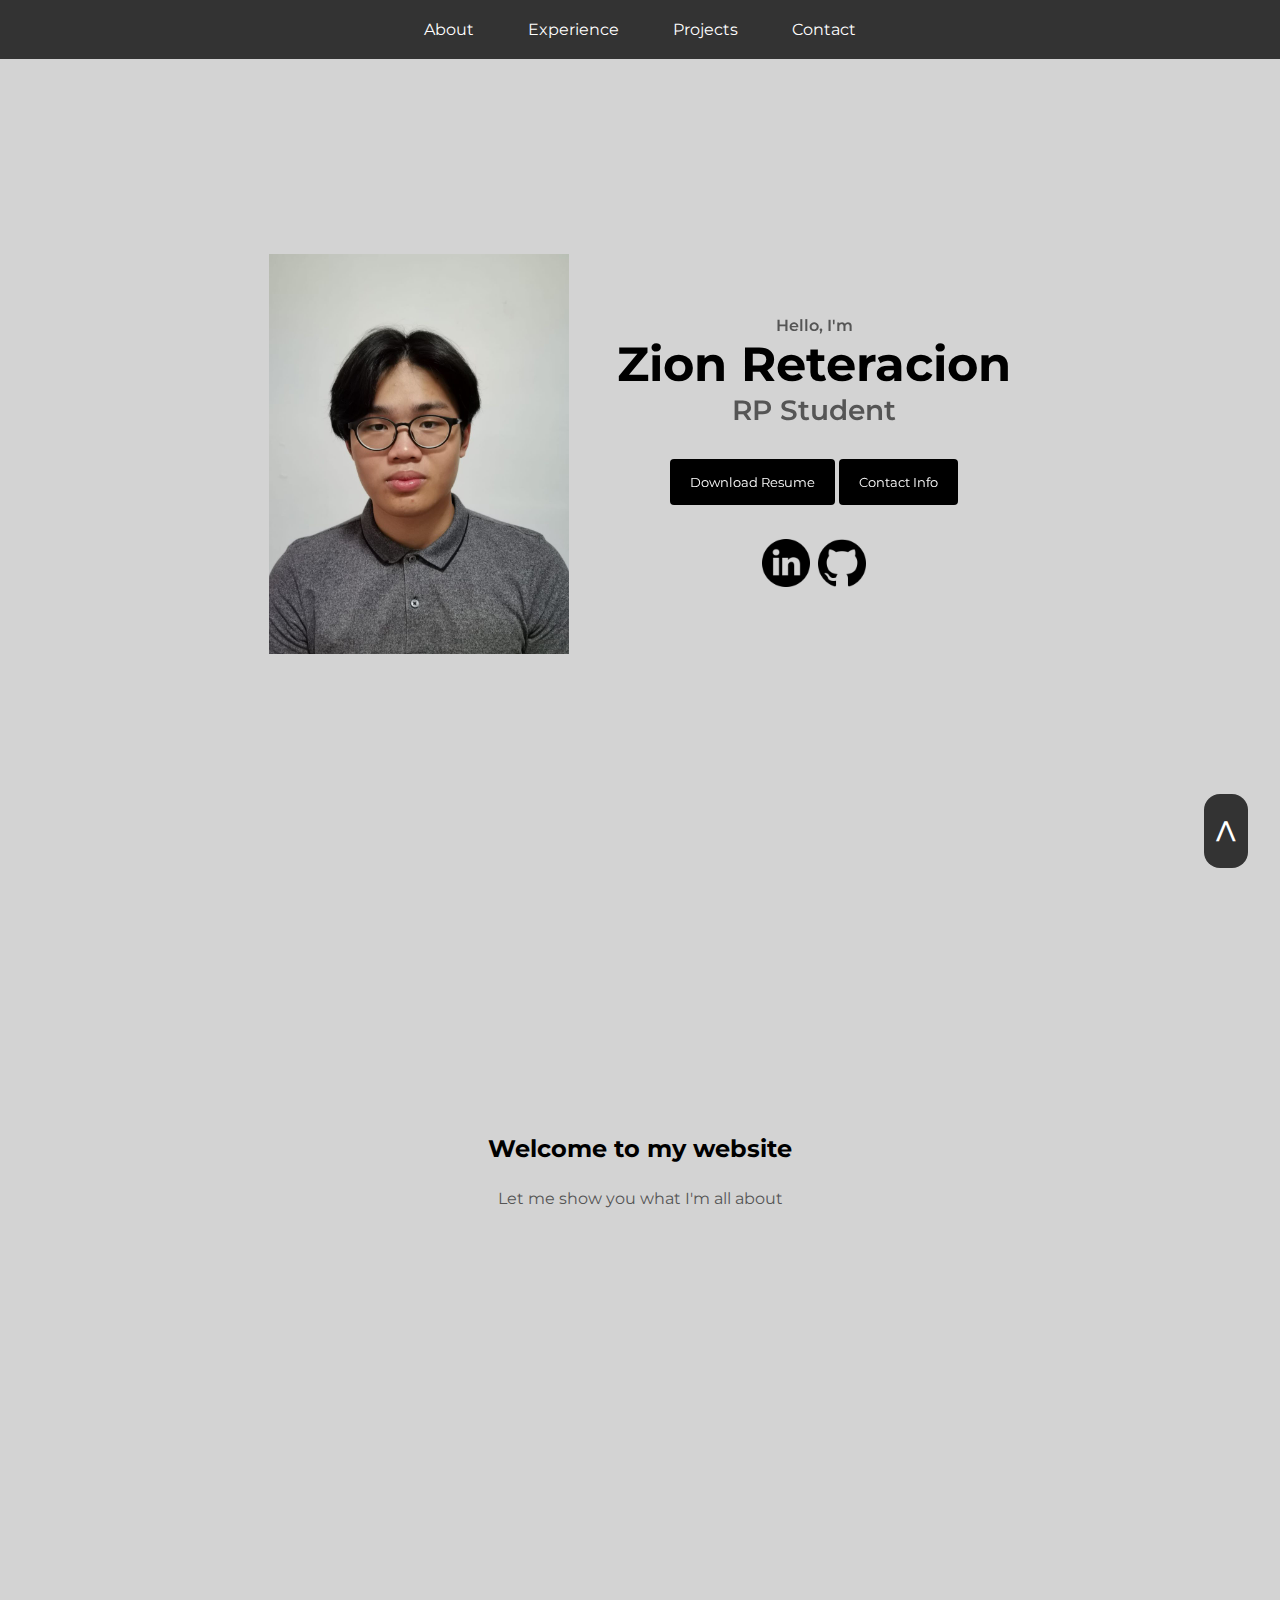
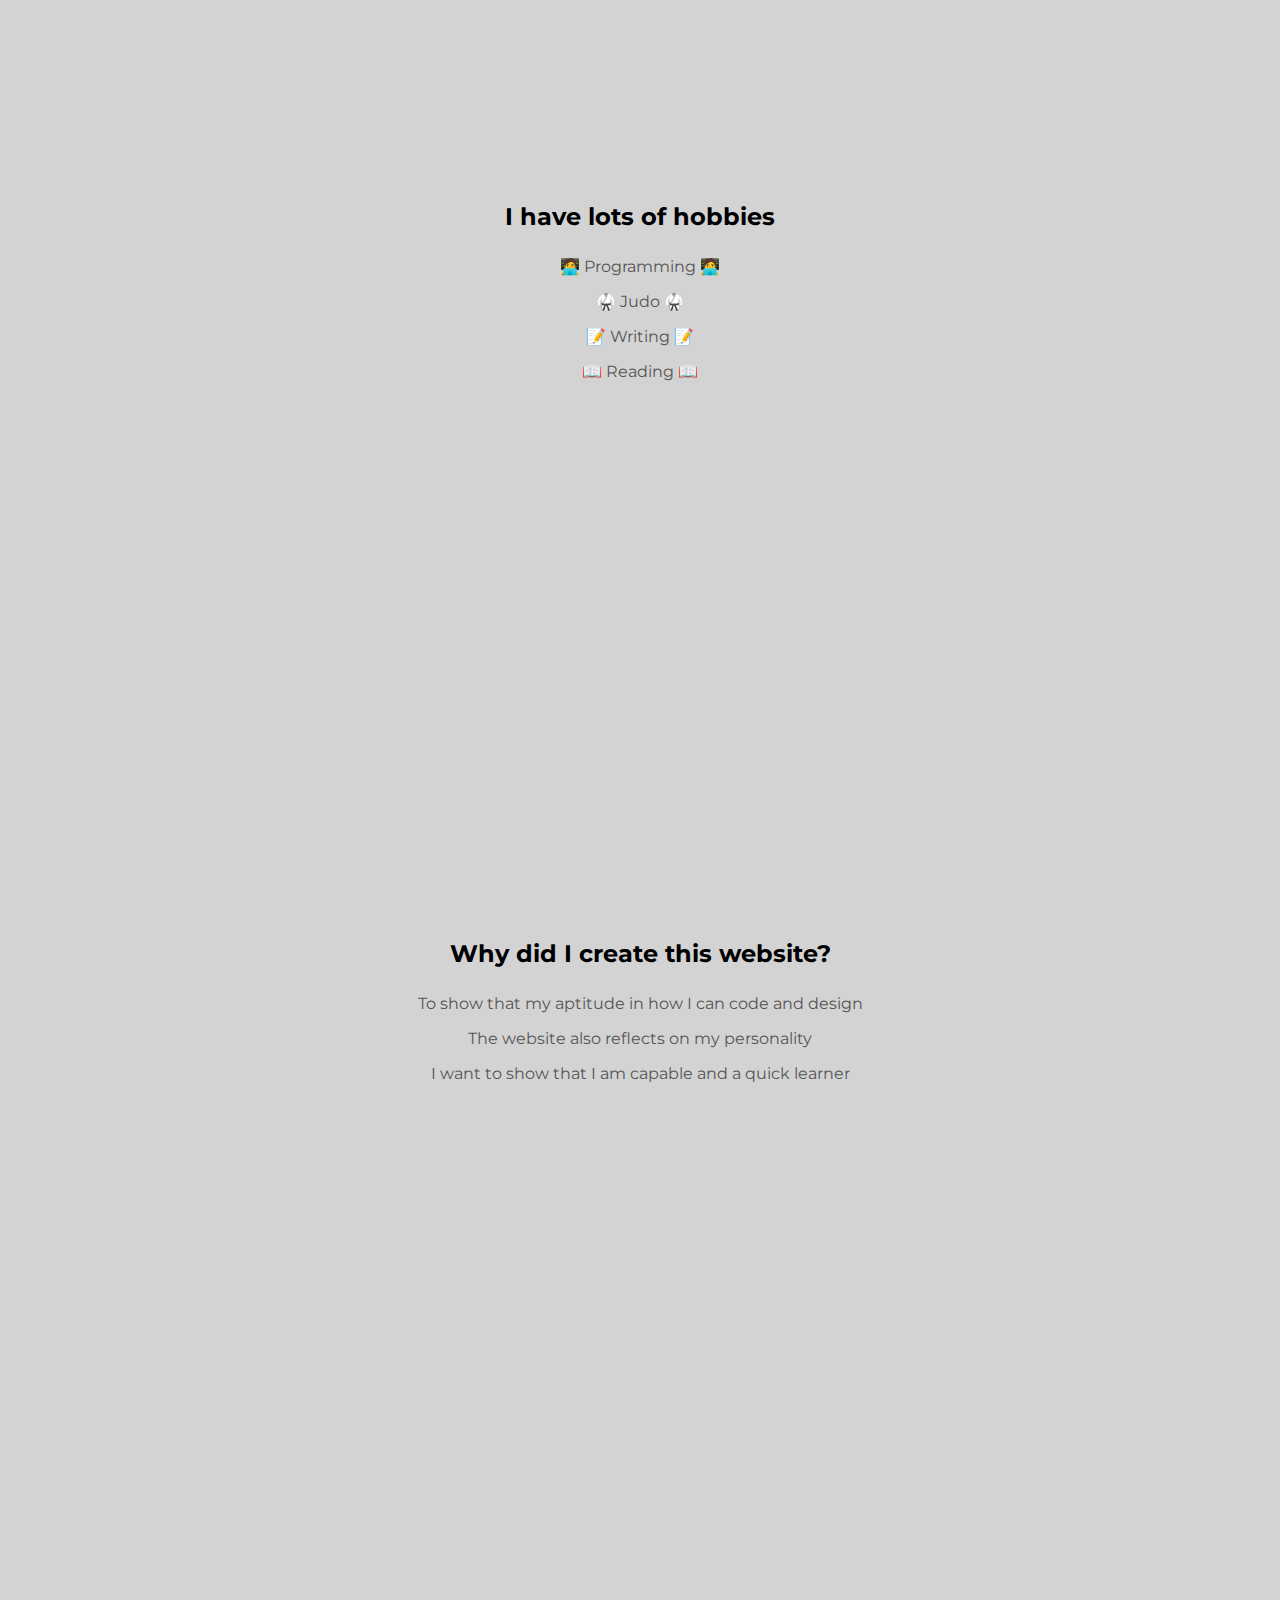
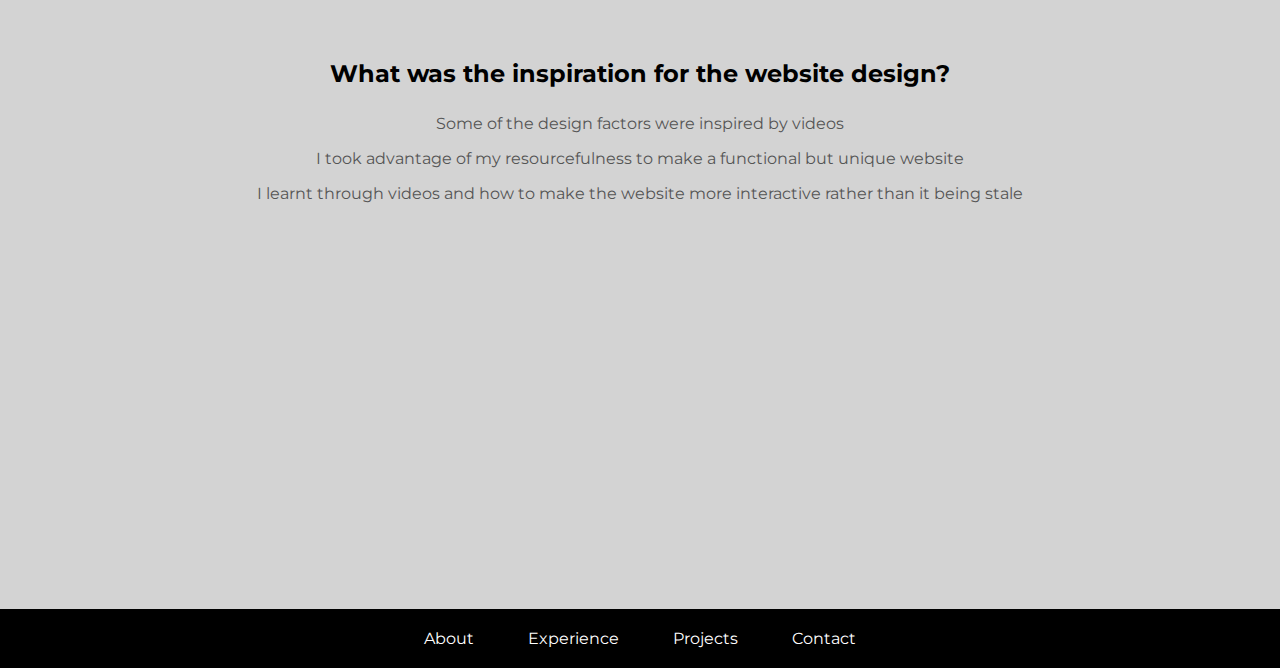
<file: index.html>
<!DOCTYPE html>
<html lang="en">
<head>
    <meta charset="UTF-8">
    <meta name="viewport" content="width=device-width, initial-scale=1.0">
    <title>My Portfolio</title>
    <link rel = "stylesheet" href="style.css"/>
    <link rel = "stylesheet" href="mediaqueries.css"/>
    <link rel = "stylesheet" href="script.js"/>
    <script defer src="script.js"></script> 
</head>
<body>

  <ul>
    <li><a href="index.html">About </a>
        <ul class="dropdown">
            <li><a href="judo.html">Judo</a></li>
            <li><a href="band.html">Writing</a></li>
        </ul>
    </li>
    <li><a href="#">Experience </a>           
         <ul class="dropdown">
            <li><a href="ejob.html">E-Job</a></li>
        </ul>
    </li>
    <li>
      <a href="#">Projects</a>
      <ul class="dropdown">
        <li><a href="school.html">School</a></li>
        <li><a href="personal.html">Personal</a></li>
      </ul>
    </li>
      <li><a href="contact.html">Contact</a></li>
 </ul>

 

 <section class ="hidden" id="profile">
  <div>
    <img src="./assets/php.jpg" alt="My profile picture" height="400", width="300"/>
  </div>
  <div class="section__text">
    <p class="section__text__p1">Hello, I'm</p>
    <h1 class="title">Zion Reteracion</h1>
    <p class="section__text__p2">RP Student</p>
    <div class="btn-container">
      <button class="btn btn-color-2" onclick="window.open('./assets/resume.pdf')"> 
        Download Resume
      </button>
      <button class="btn btn-color-1" onclick="location.href='contact.html'">Contact Info</button>
    </div>
    <div id="socials-container">
      <img
        src="./assets/linkedin.png"
        alt="My LinkedIn profile"
        class="icon"
        onclick="location.href='https://www.linkedin.com/in/zion-r-1b0202231/'"
      />
      <img
        src="./assets/github.png"
        alt="My Github profile"
        class="icon"
        onclick="location.href='https://github.com/Zxnion'"
      />
    </div>
  </div>
</section>

      <section id="about">
        <h2> Welcome to my website </h2>
        <p> Let me show you what I'm all about </p>

      </section>

      <section id="about">
        <h2> I have lots of hobbies </h2>
        <p>🧑‍💻 Programming 🧑‍💻</p>
        <p>🥋 Judo 🥋</p>
        <p>📝 Writing 📝</p>
        <p>📖 Reading 📖</p>

      </section>

      <section id="about">
        <h2>Why did I create this website?</h2>
        <p>To show that my aptitude in how I can code and design</p>
        <p>The website also reflects on my personality</p>
        <p>I want to show that I am capable and a quick learner</p>

      </section>

      <section id="about">
        <h2>What was the inspiration for the website design?</h2>
        <p>Some of the design factors were inspired by videos</p>
        <p>I took advantage of my resourcefulness to make a functional but unique website</p>
        <p>I learnt through videos and how to make the website more interactive rather than it being stale</p>

      </section>

      <a href="#" class="back-to-top">
        <span class="material-icons">^</span>
      </a>

    
  

</body>


    

<footer>

  <ul>
    <li><a href="index.html">About </a>
        <ul class="dropdown">
            <li><a href="judo.html">Judo</a></li>
            <li><a href="band.html">Writing</a></li>
        </ul>
    </li>
    <li><a href="#">Experience </a>           
         <ul class="dropdown">
            <li><a href="ejob.html">E-Job</a></li>
        </ul>
    </li>
    <li>
      <a href="#">Projects</a>
      <ul class="dropdown">
        <li><a href="school.html">School</a></li>
        <li><a href="personal.html">Personal</a></li>
      </ul>
    </li>
      <li><a href="contact.html">Contact</a></li>
 </ul>

</footer>

</html>
</file>
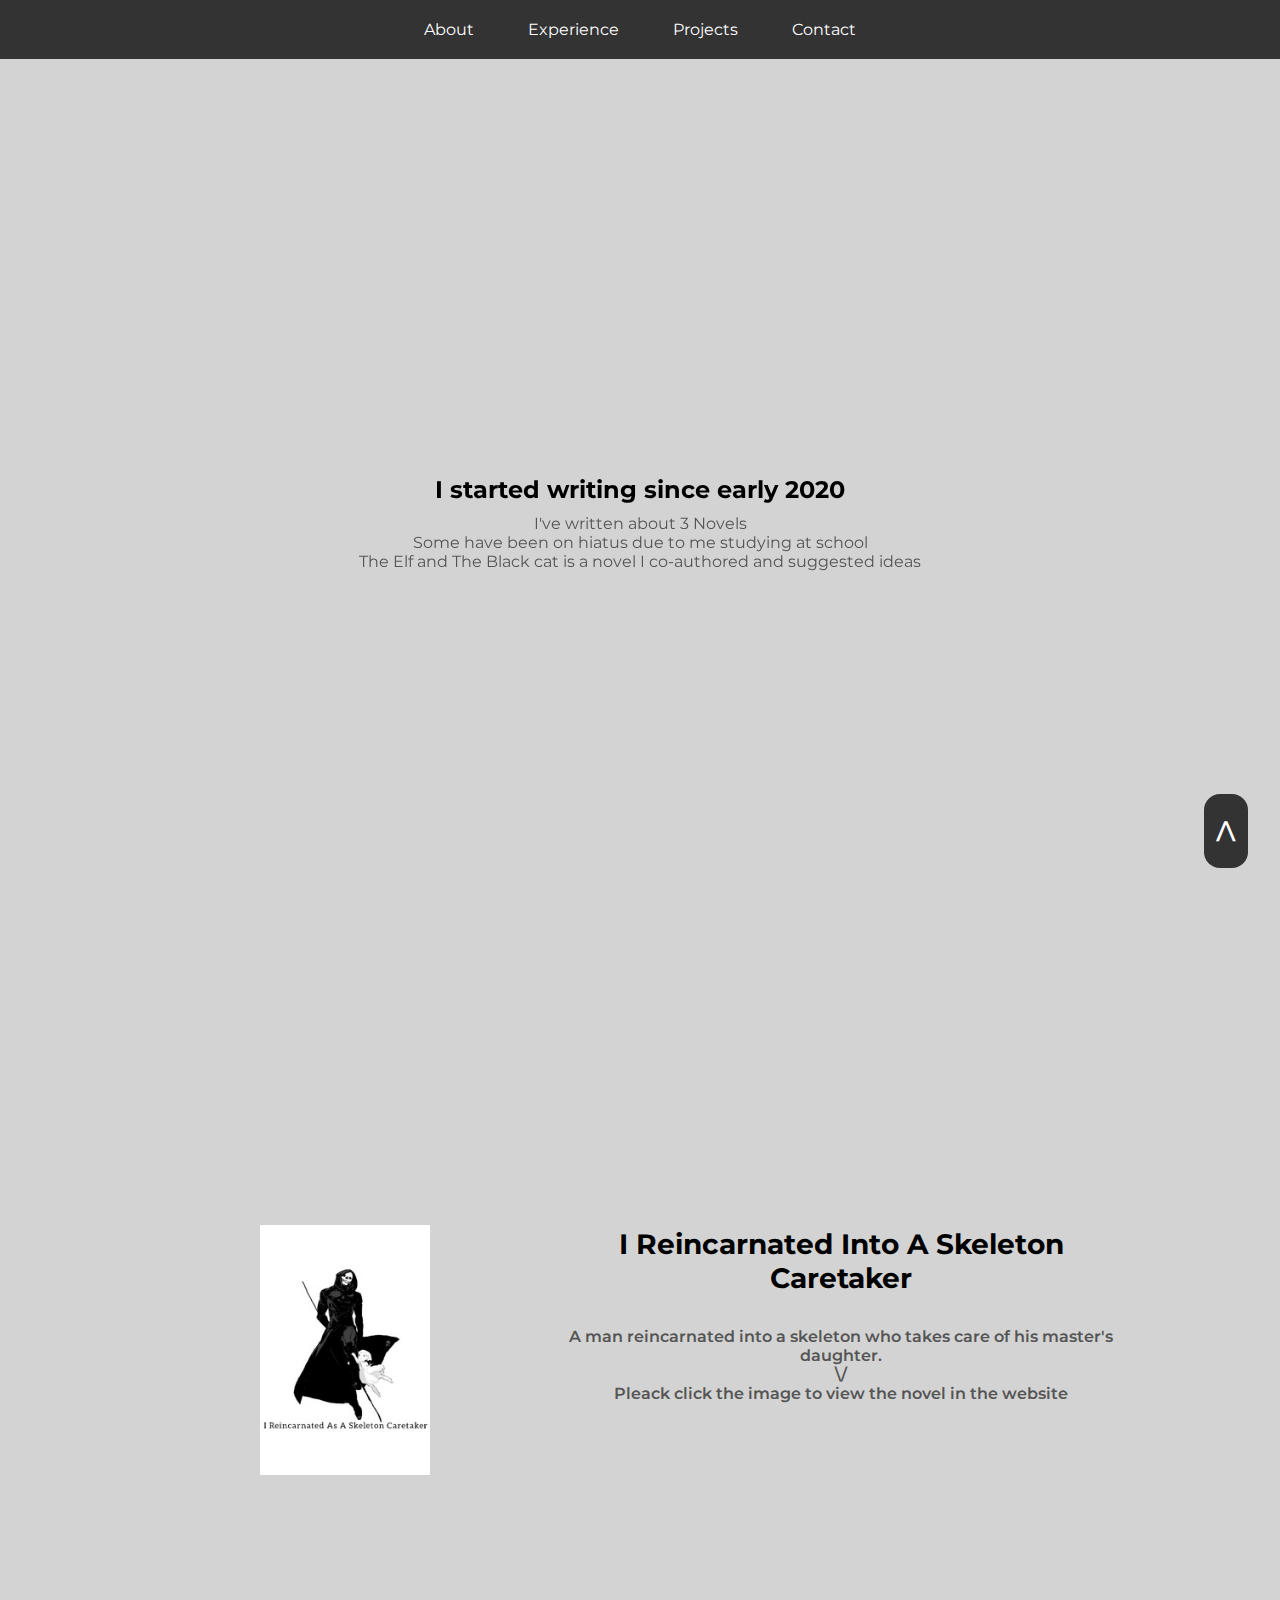
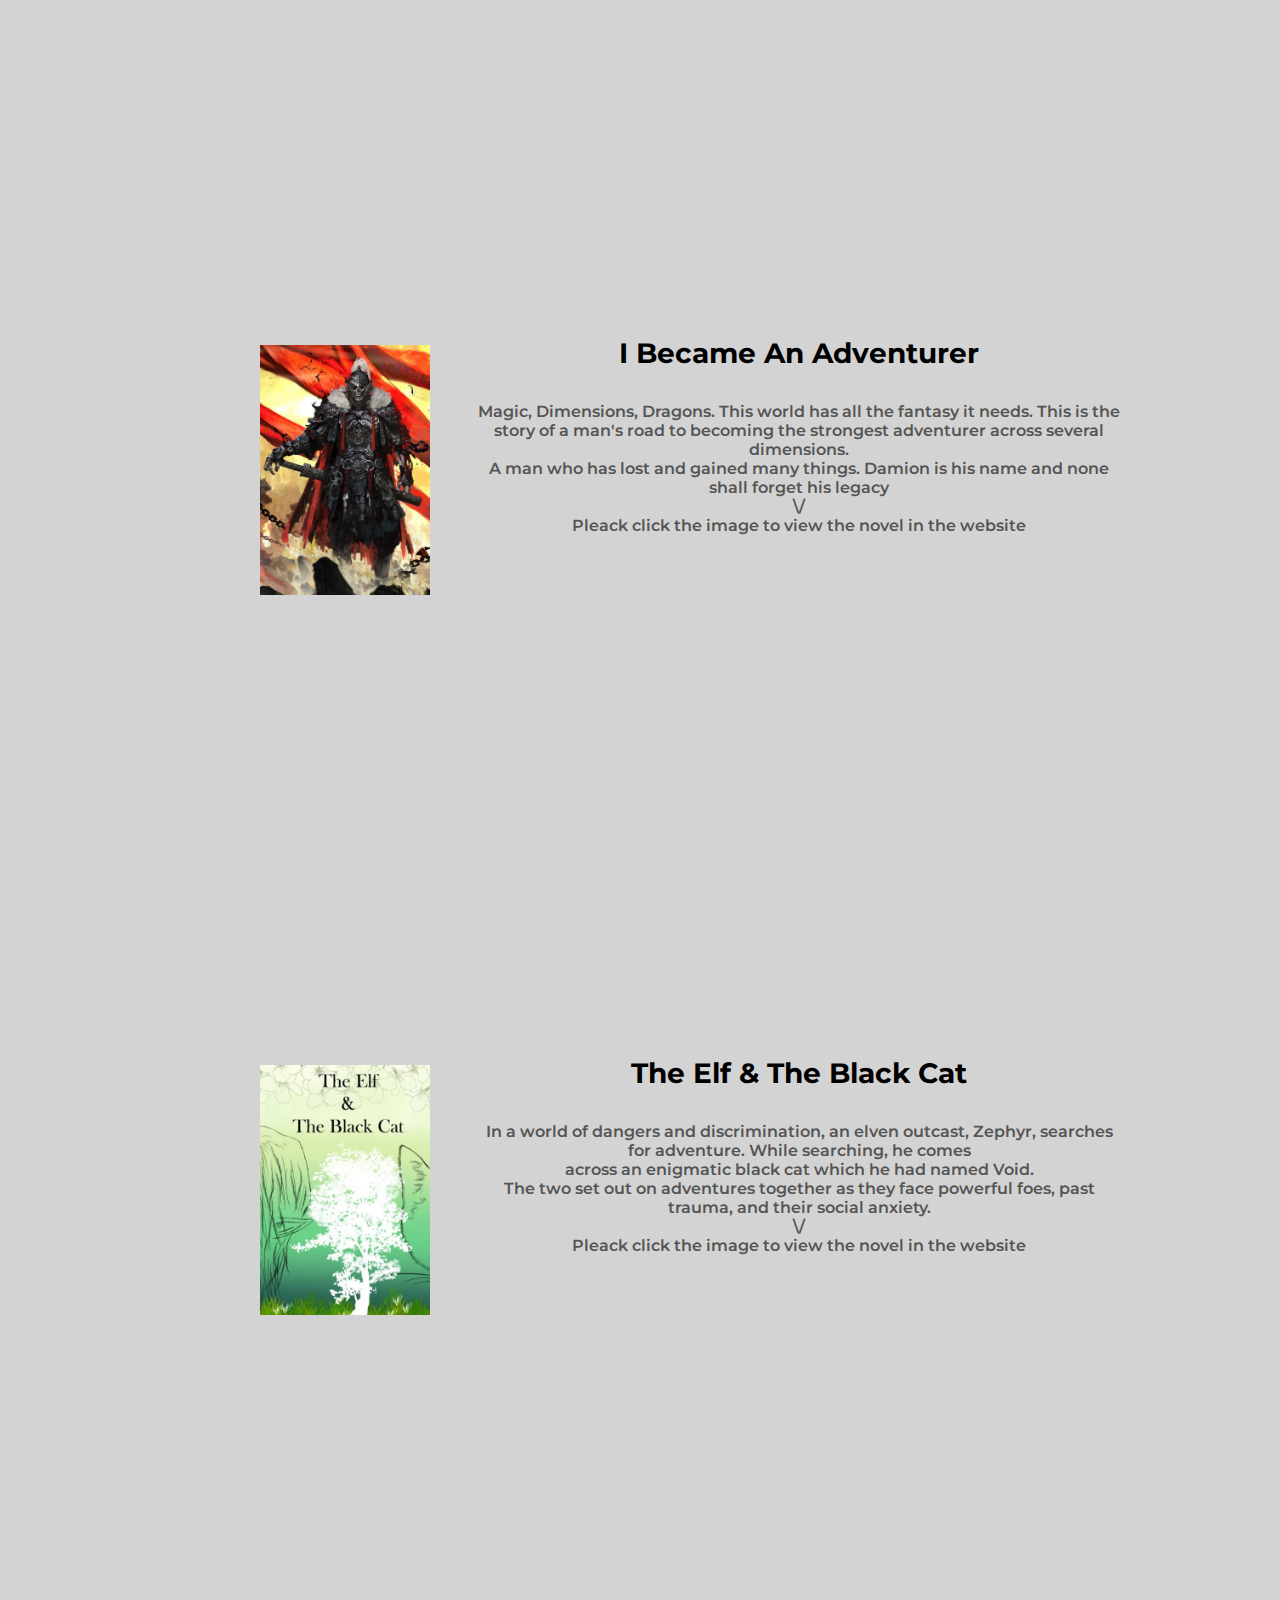
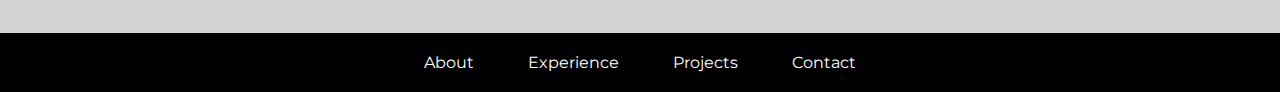
<file: band.html>
<!DOCTYPE html>
<html lang="en">
<head>
    <meta charset="UTF-8">
    <meta name="viewport" content="width=device-width, initial-scale=1.0">
    <title>My Portfolio</title>
    <link rel = "stylesheet" href="style.css"/>
    <link rel = "stylesheet" href="mediaqueries.css"/>
    <link rel = "stylesheet" href="script.js"/>
    <script defer src="script.js"></script> 
</head>
<body>


  <ul>
    <li><a href="index.html">About </a>
        <ul class="dropdown">
            <li><a href="judo.html">Judo</a></li>
            <li><a href="band.html">Writing</a></li>
        </ul>
    </li>
    <li><a href="#">Experience </a>           
         <ul class="dropdown">
            <li><a href="ejob.html">E-Job</a></li>
        </ul>
    </li>
    <li>
      <a href="#">Projects</a>
      <ul class="dropdown">
        <li><a href="school.html">School</a></li>
        <li><a href="personal.html">Personal</a></li>
      </ul>
    </li>
      <li><a href="contact.html">Contact</a></li>
 </ul>


      <section class = "hidden">
        <h2> I started writing since early 2020 </h2>
        <!-- <img src="assets/about-pic.png" alt="Description of the image"> -->
        <p> I've written about 3 Novels </p>
        <p>Some have been on hiatus due to me studying at school</p>
        <p>The Elf and The Black cat is a novel I co-authored and suggested ideas</p>
      </section>


      <section  id="profile">
        <div class="section__pic-container">
          <img
          src="./assets/novel.jpg"
          alt="My Github profile"
          width="170"
          height="250"
          onclick="location.href='https://www.royalroad.com/fiction/49734/i-reincarnated-as-a-skeleton-caretaker'"
         />
        </div>
        <div class="section__text">
          <h2 class="section__text__p2"> I Reincarnated Into A Skeleton Caretaker</h2>
          <p class="section__text__p1">A man reincarnated into a skeleton who takes care of his master's daughter.</p>
          <p class="section__text__p1">\/</p>
          <p class="section__text__p1">Pleack click the image to view the novel in the website</p>
          </div>
      </section>

      <section  id="profile">
        <div class="section__pic-container">
          <img
          src="./assets/novel1.jpg"
          alt="My Github profile"
          width="170"
          height="250"
          onclick="location.href='https://www.royalroad.com/fiction/32452/i-became-an-adventurer'"
         />
        </div>
        <div class="section__text">
          <h2 class="section__text__p2"> I Became An Adventurer</h2>
          <p class="section__text__p1">Magic, Dimensions, Dragons. This world has all the fantasy it needs. This is the story of a man's road to becoming the strongest adventurer across several dimensions.</p>
          <p class="section__text__p1">A man who has lost and gained many things. Damion is his name and none shall forget his legacy</p>
          <p class="section__text__p1">\/</p>
          <p class="section__text__p1">Pleack click the image to view the novel in the website</p>
          </div>
      </section>

      <section  id="profile">
        <div class="section__pic-container">
          <img
          src="./assets/novel2.png"
          alt="My Github profile"
          width="170"
          height="250"
          onclick="location.href='https://www.royalroad.com/fiction/74671/the-elf-the-black-cat'"
         />
        </div>
        <div class="section__text">
          <h2 class="section__text__p2"> The Elf & The Black Cat</h2>
          <p class="section__text__p1">In a world of dangers and discrimination, an elven outcast, Zephyr, searches for adventure. While searching, he comes</p>
          <p class="section__text__p1"> across an enigmatic black cat which he had named Void.</p>
          <p class="section__text__p1">The two set out on adventures together as they face powerful foes, past trauma, and their social anxiety.</p>
          <p class="section__text__p1">\/</p>
          <p class="section__text__p1">Pleack click the image to view the novel in the website</p>
          </div>
      </section>


      <a href="#" class="back-to-top">
        <span class="material-icons">^</span>
      </a>

</body>

<footer>

  <ul>
    <li><a href="index.html">About </a>
        <ul class="dropdown">
            <li><a href="judo.html">Judo</a></li>
            <li><a href="band.html">Writing</a></li>
        </ul>
    </li>
    <li><a href="#">Experience </a>           
         <ul class="dropdown">
            <li><a href="ejob.html">E-Job</a></li>
        </ul>
    </li>
    <li>
      <a href="#">Projects</a>
      <ul class="dropdown">
        <li><a href="school.html">School</a></li>
        <li><a href="personal.html">Personal</a></li>
      </ul>
    </li>
      <li><a href="contact.html">Contact</a></li>
 </ul>

</footer>
</html>
</file>
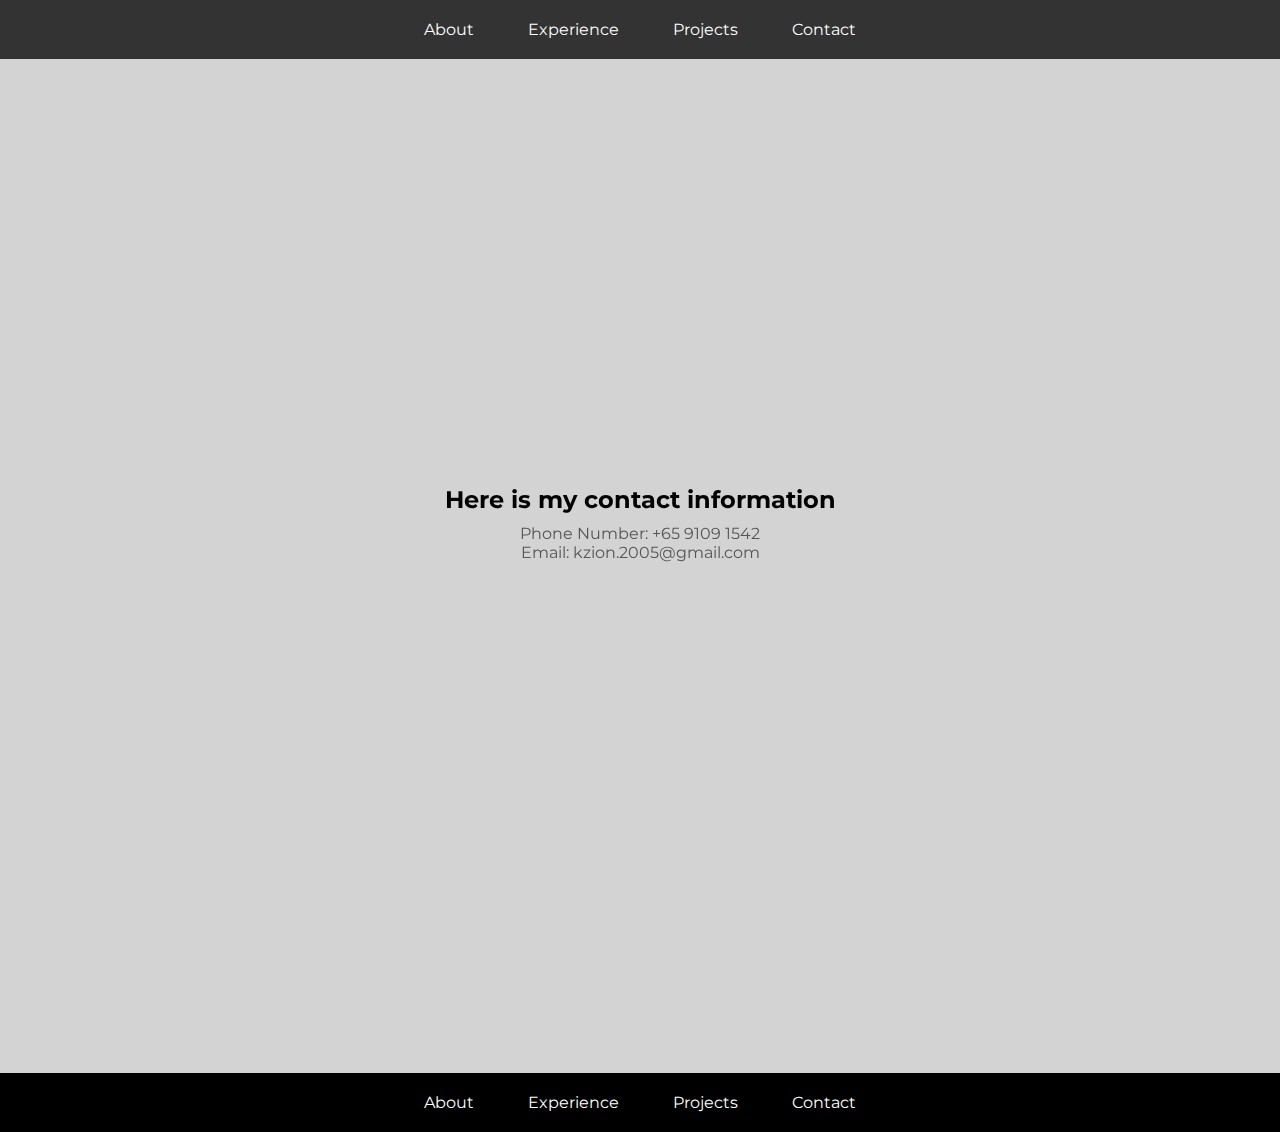
<file: contact.html>
<!DOCTYPE html>
<html lang="en">

<head>
    <meta charset="UTF-8">
    <meta name="viewport" content="width=device-width, initial-scale=1.0">
    <title>Contact Me</title>
    <link rel = "stylesheet" href="style.css"/>
    <link rel = "stylesheet" href="mediaqueries.css"/>
    <script defer src="script.js"></script> 
</head>

<body>
    <meta charset="UTF-8">
    <meta name="viewport" content="width=device-width, initial-scale=1.0">
    <title>My Portfolio</title>
    <link rel = "stylesheet" href="style.css"/>
    <link rel = "stylesheet" href="mediaqueries.css"/>
</head>
<body>

  <ul>
    <li><a href="index.html">About </a>
        <ul class="dropdown">
            <li><a href="judo.html">Judo</a></li>
            <li><a href="band.html">Writing</a></li>
        </ul>
    </li>
    <li><a href="#">Experience </a>           
         <ul class="dropdown">
            <li><a href="ejob.html">E-Job</a></li>
        </ul>
    </li>
    <li>
      <a href="#">Projects</a>
      <ul class="dropdown">
        <li><a href="school.html">School</a></li>
        <li><a href="personal.html">Personal</a></li>
      </ul>
    </li>
      <li><a href="contact.html">Contact</a></li>
 </ul>

     <section class = "hidden"> 

        <h2>Here is my contact information</h2>
        <p>Phone Number: +65 9109 1542</p>
        <p>Email: kzion.2005@gmail.com</p>

     </section>
    
</body>

<footer>

  <ul>
    <li><a href="index.html">About </a>
        <ul class="dropdown">
            <li><a href="judo.html">Judo</a></li>
            <li><a href="band.html">Writing</a></li>
        </ul>
    </li>
    <li><a href="#">Experience </a>           
         <ul class="dropdown">
            <li><a href="ejob.html">E-Job</a></li>
        </ul>
    </li>
    <li>
      <a href="#">Projects</a>
      <ul class="dropdown">
        <li><a href="school.html">School</a></li>
        <li><a href="personal.html">Personal</a></li>
      </ul>
    </li>
      <li><a href="contact.html">Contact</a></li>
 </ul>
  
  </footer>

</html>
</file>
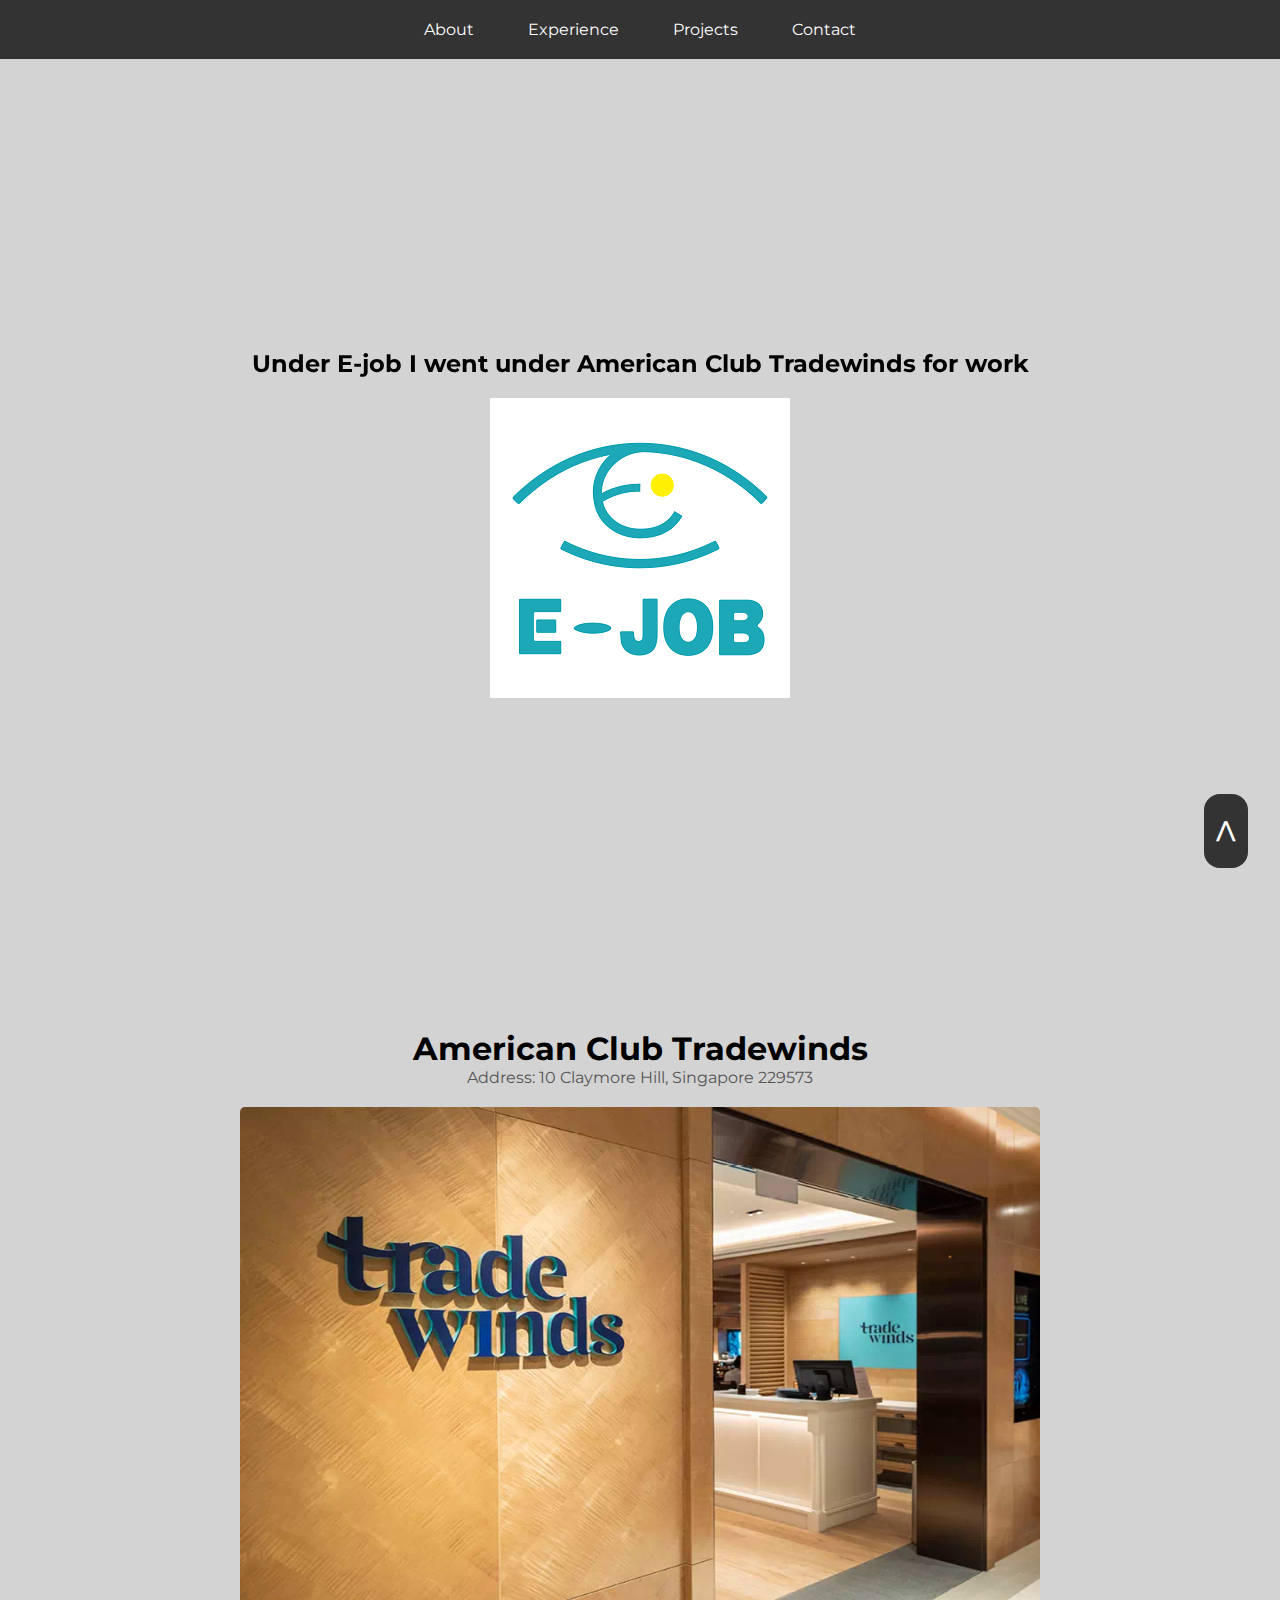
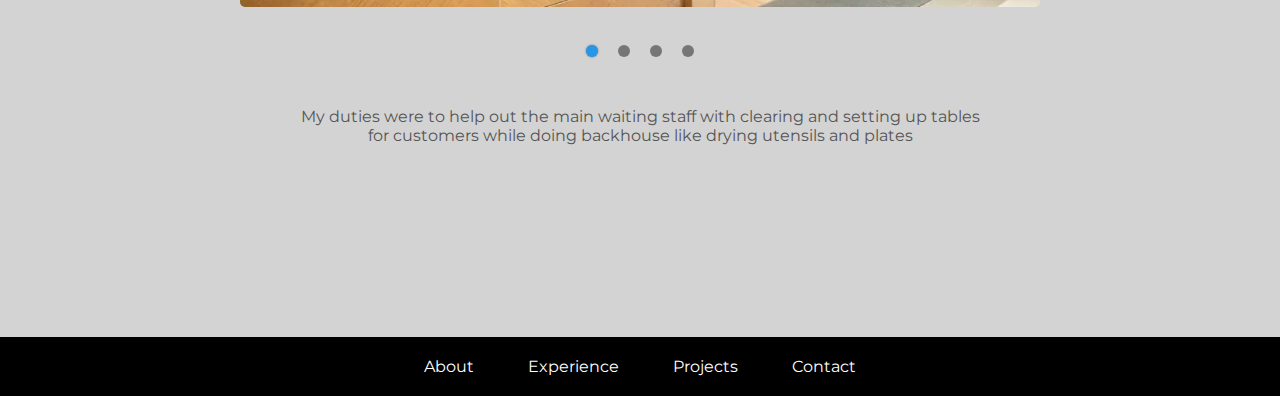
<file: ejob.html>
<!DOCTYPE html>
<html lang="en">
<head>
    <meta charset="UTF-8">
    <meta name="viewport" content="width=device-width, initial-scale=1.0">
    <title>My Portfolio</title>
    <link rel = "stylesheet" href="style.css"/>
    <link rel = "stylesheet" href="mediaqueries.css"/>
    <link rel = "stylesheet" href="script.js"/>
    <script defer src="script.js"></script> 
</head>
<body>

  <ul>
    <li><a href="index.html">About </a>
        <ul class="dropdown">
            <li><a href="judo.html">Judo</a></li>
            <li><a href="band.html">Writing</a></li>
        </ul>
    </li>
    <li><a href="#">Experience </a>           
         <ul class="dropdown">
            <li><a href="ejob.html">E-Job</a></li>
        </ul>
    </li>
    <li>
      <a href="#">Projects</a>
      <ul class="dropdown">
        <li><a href="school.html">School</a></li>
        <li><a href="personal.html">Personal</a></li>
      </ul>
    </li>
      <li><a href="contact.html">Contact</a></li>
 </ul>


      <section class = "hidden">
        <h2> Under E-job I went under American Club Tradewinds for work </h2>
        <img src ="assets/EJOB.png">
  
        <!-- <img src="assets/tradewinds.jpeg" alt="Description of the image"> -->
      </section>

      <section> 
        <h1>American Club Tradewinds</h1>
        <p>Address: 10 Claymore Hill, Singapore 229573</p>
      <div class="img-slider" id="slider1">
        <div class="slide active">
          <img src="assets/tw.png" alt="" width ="150" height="500">
        </div>
        <div class="slide" id="slider1">
          <img src="assets/tw1.png" alt="" width ="150" height="500">
        </div>
        <div class="slide" id="slider1">
          <img src="assets/tw2.jpg" alt="" width ="150" height="500">
        </div>
        <div class="slide" id="slider1">
          <img src="assets/tw3.jpg" alt="" width ="150" height="500">
        </div>
        <div class="navigation">
          <div class="btn active"></div>
          <div class="btn"></div>
          <div class="btn"></div>
          <div class="btn"></div>
        </div>
      </div>

      <p>My duties were to help out the main waiting staff with clearing and setting up tables</p>
      <p>for customers while doing backhouse like drying utensils and plates  </p>
    </section>

      <a href="#" class="back-to-top">
        <span class="material-icons">^</span>
      </a>

</body>

<footer>

  <ul>
    <li><a href="index.html">About </a>
        <ul class="dropdown">
            <li><a href="judo.html">Judo</a></li>
            <li><a href="band.html">Writing</a></li>
        </ul>
    </li>
    <li><a href="#">Experience </a>           
         <ul class="dropdown">
            <li><a href="ejob.html">E-Job</a></li>
        </ul>
    </li>
    <li>
      <a href="#">Projects</a>
      <ul class="dropdown">
        <li><a href="school.html">School</a></li>
        <li><a href="personal.html">Personal</a></li>
      </ul>
    </li>
      <li><a href="contact.html">Contact</a></li>
 </ul>

</footer>
</html>
</file>
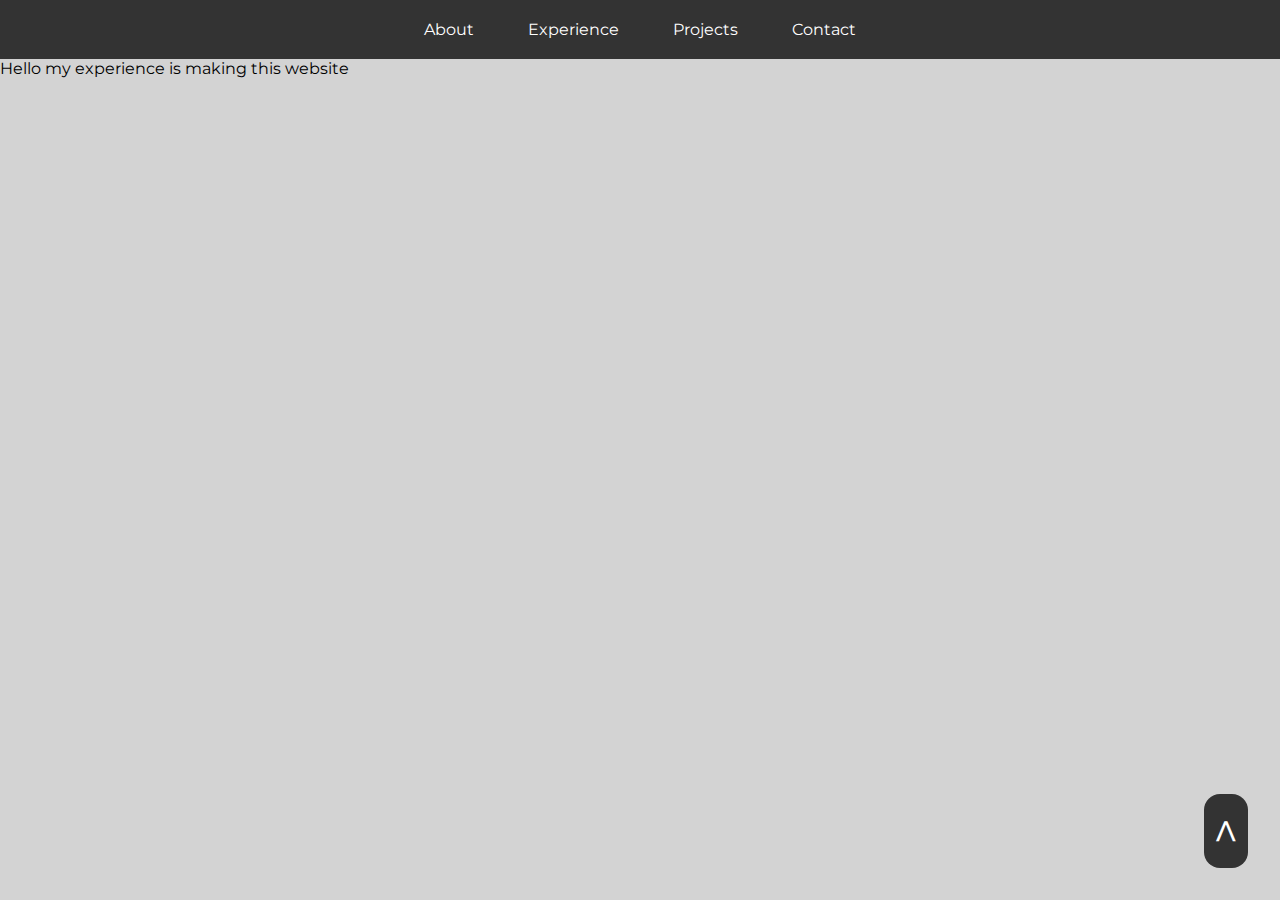
<file: experience.html>
<!DOCTYPE html>
<html lang="en">
<head>
    <meta charset="UTF-8">
    <meta name="viewport" content="width=device-width, initial-scale=1.0">
    <title>Experience</title>
    <link rel = "stylesheet" href="style.css"/>
    <link rel = "stylesheet" href="mediaqueries.css"/>
</head>
<body>
    <ul>
        <li><a href="index.html">About </a>
            <ul class="dropdown">
                <li><a href="judo.html">Judo</a></li>
                <li><a href="band.html">Band</a></li>
            </ul>
        </li>
        <li><a href="experience.html">Experience </a>
            <ul class="dropdown">
                <li><a href="ejob.html">E-Job</a></li>
            </ul>
        </li>
        <li>
          <a href="#">Projects</a>
          <ul class="dropdown">
            <li><a href="school.html">School</a></li>
            <li><a href="personal.html"></a></li>
          </ul>
        </li>
          <li><a href="contact.html">Contact</a></li>
     </ul>
          <body> Hello my experience is making this website</body>

          <a href="#" class="back-to-top">
            <span class="material-icons">^</span>
          </a>
</body>
</html>
</file>
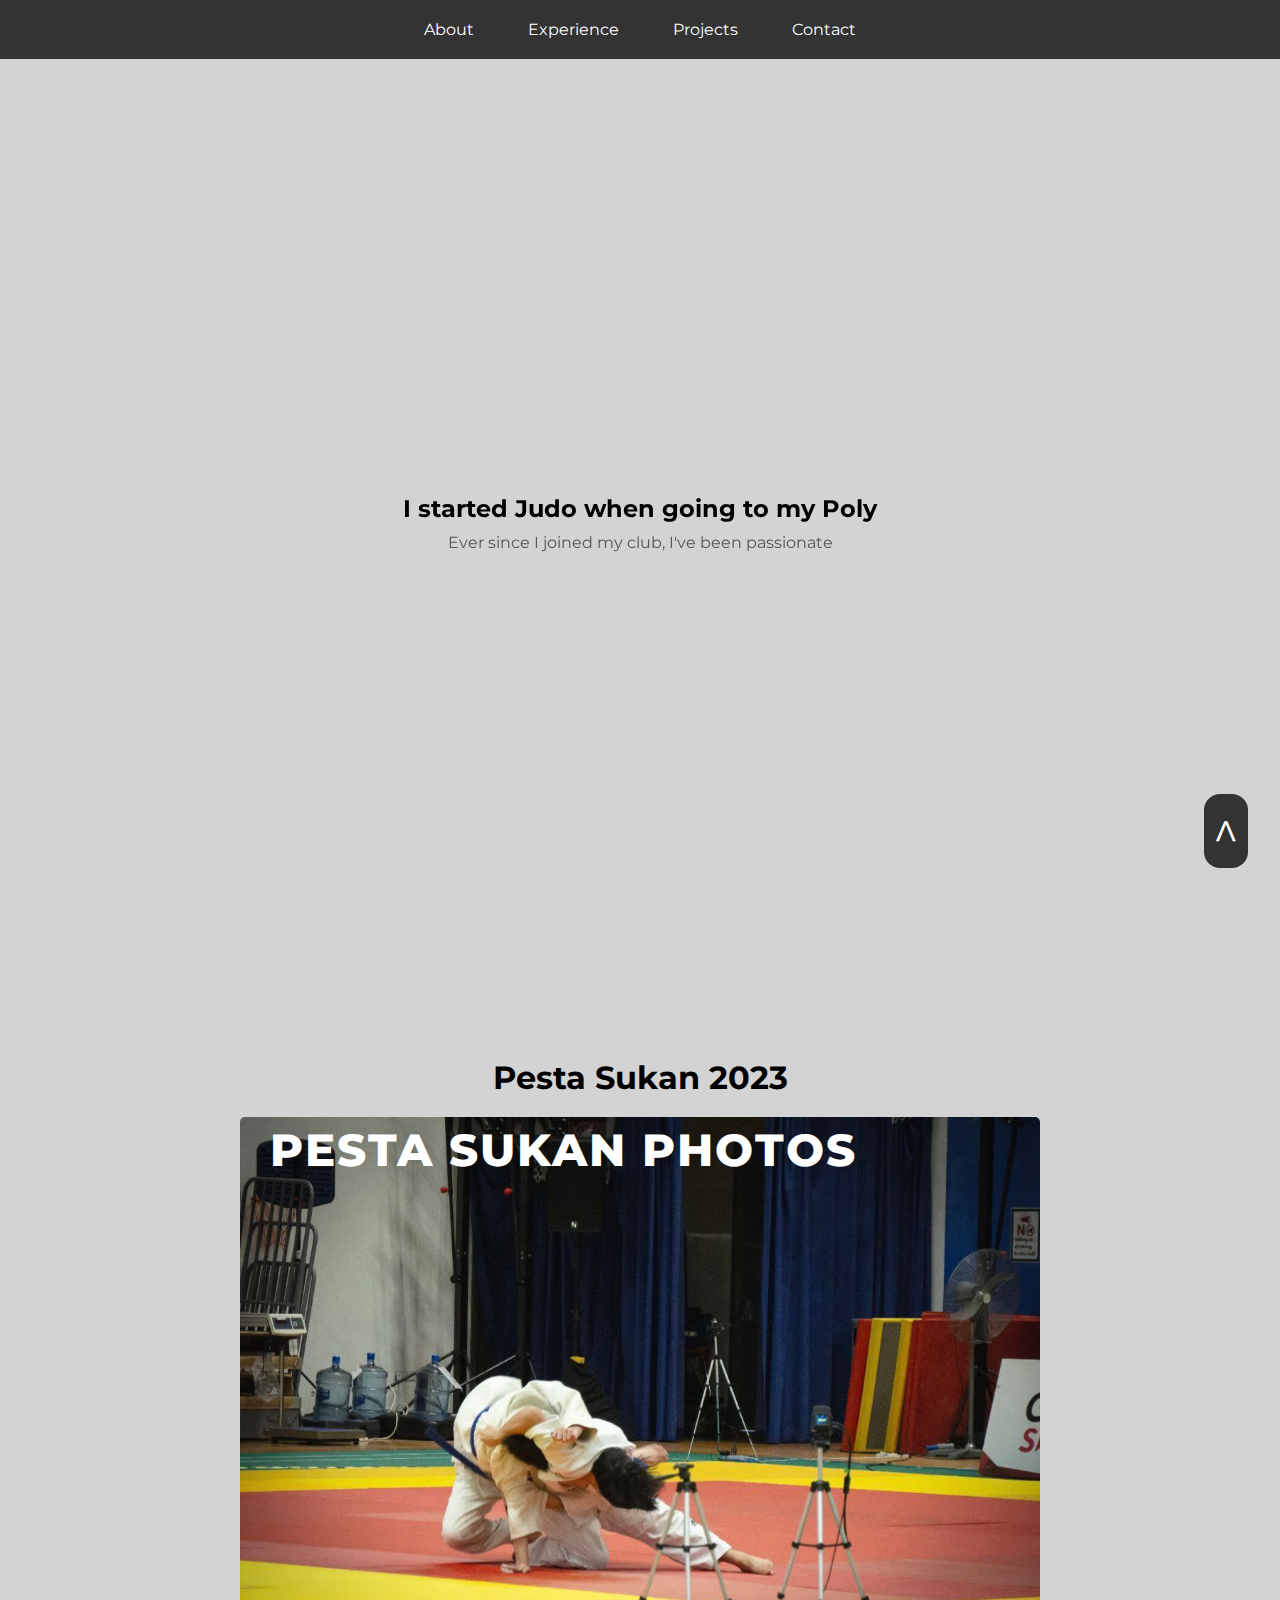
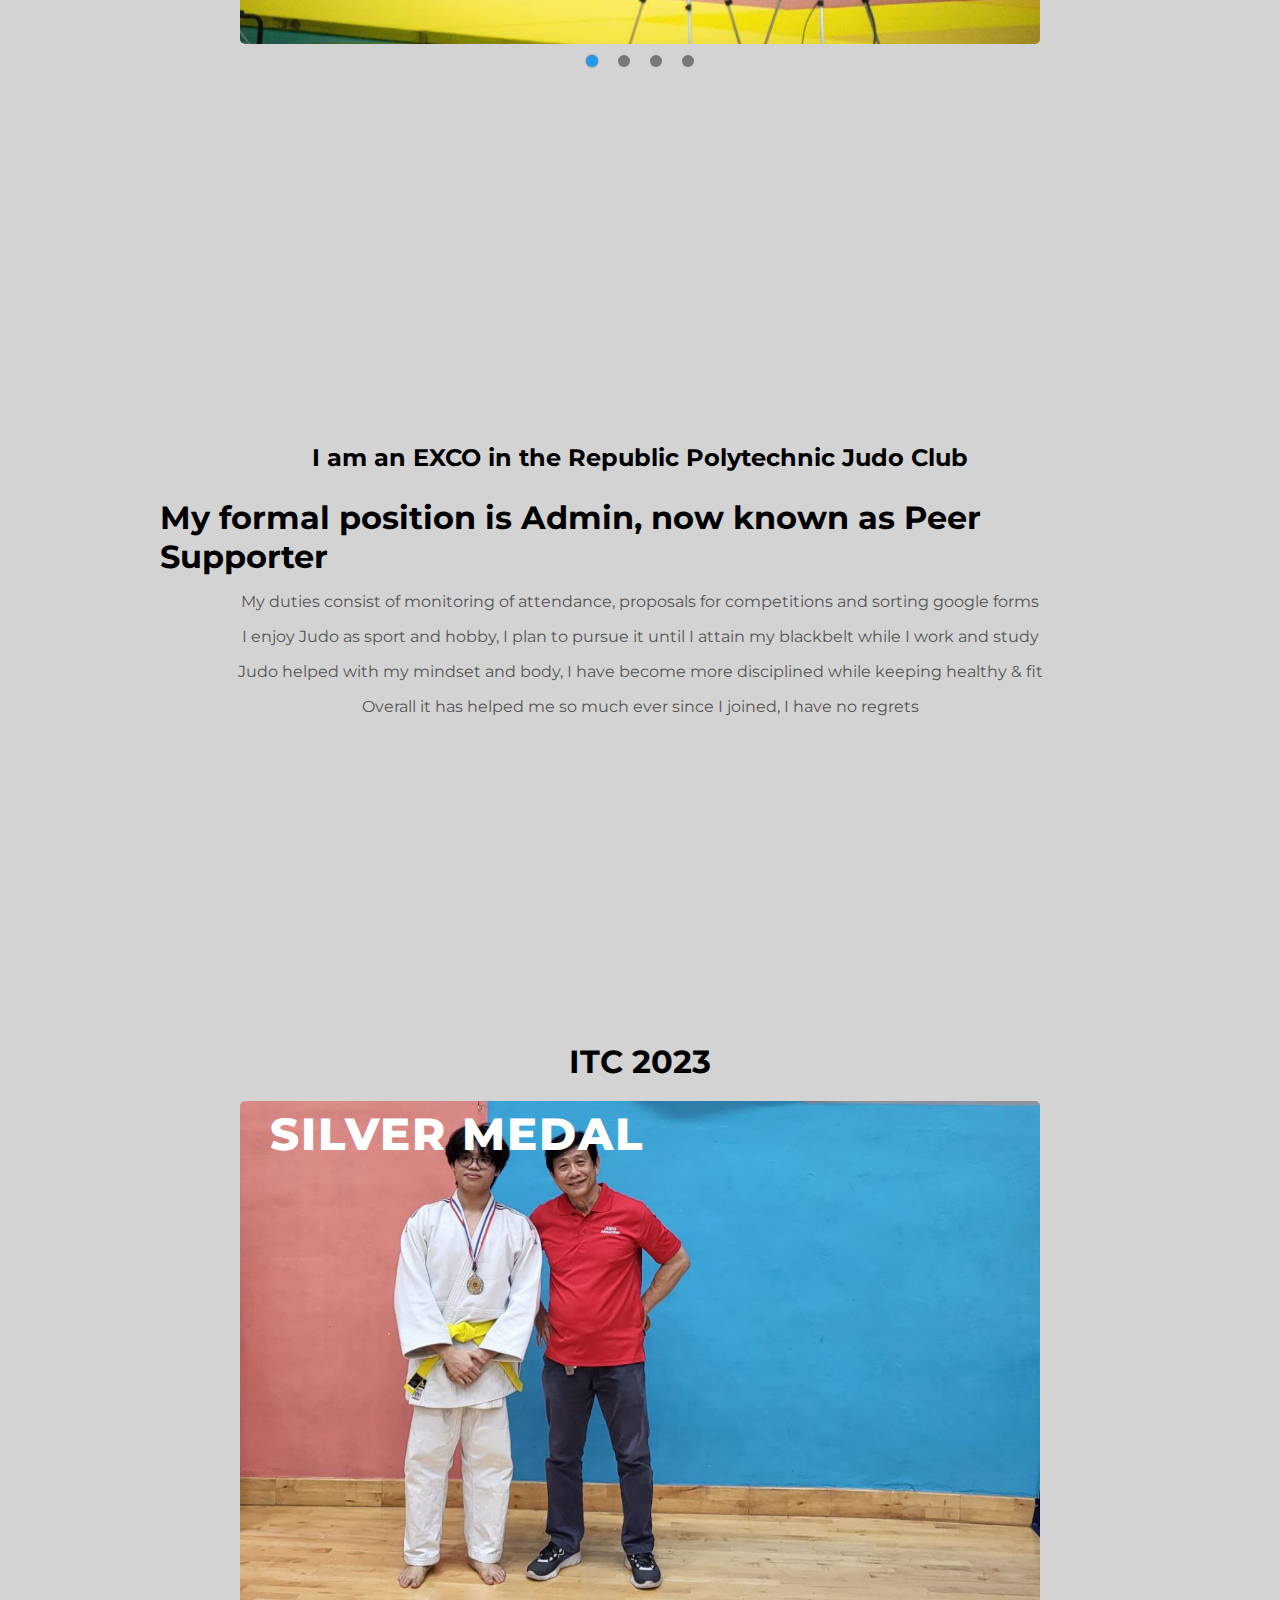
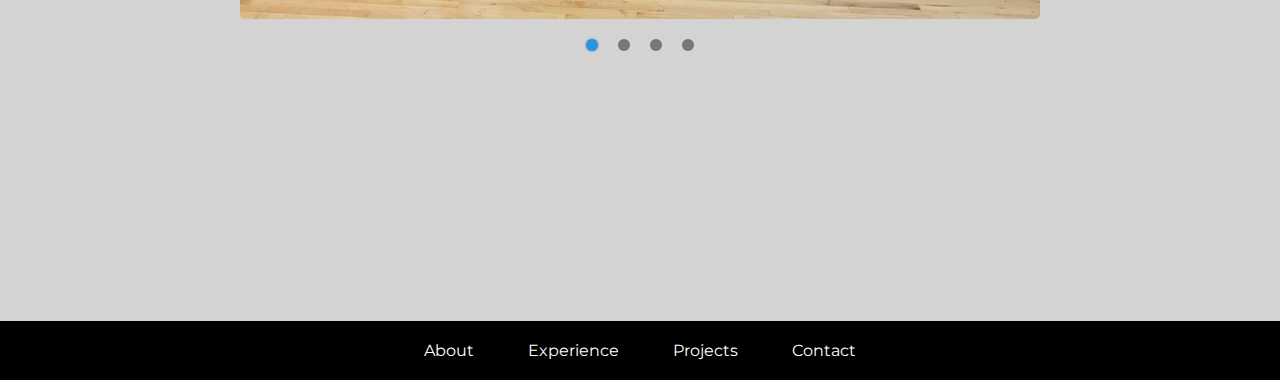
<file: judo.html>
<!DOCTYPE html>
<html lang="en">
<head>
    <meta charset="UTF-8">
    <meta name="viewport" content="width=device-width, initial-scale=1.0">
    <title>Judo</title>
    <link rel = "stylesheet" href="style.css"/>
    <link rel = "stylesheet" href="mediaqueries.css"/>
    <script defer src="script.js"></script> 
</head>
<body>
  <ul>
    <li><a href="index.html">About </a>
        <ul class="dropdown">
            <li><a href="judo.html">Judo</a></li>
            <li><a href="band.html">Writing</a></li>
        </ul>
    </li>
    <li><a href="#">Experience </a>           
         <ul class="dropdown">
            <li><a href="ejob.html">E-Job</a></li>
        </ul>
    </li>
    <li>
      <a href="#">Projects</a>
      <ul class="dropdown">
        <li><a href="school.html">School</a></li>
        <li><a href="personal.html">Personal</a></li>
      </ul>
    </li>
      <li><a href="contact.html">Contact</a></li>
 </ul>

     <section class = "hidden">
        <h2> I started Judo when going to my Poly </h2>
        <!-- <img src="assets/about-pic.png" alt="Description of the image"> -->
        <p> Ever since I joined my club, I've been passionate </p>

      </section>
        
      <section> 
        <h1>Pesta Sukan 2023</h1>
      <div class="img-slider" id="slider1">
        <div class="slide active">
          <img src="assets/Judo3.jpg" alt="">
          <div class="info">
            <h2>Pesta Sukan Photos</h2>
          </div>
        </div>
        <div class="slide" id="slider1">
          <img src="assets/Judo2.jpg" alt="">
          <div class="info">
            <h2>My First Match</h2>
          </div>
        </div>
        <div class="slide" id="slider1">
          <img src="assets/Judo1.jpg" alt="">
          <div class="info">
            <h2>Winning</h2>
          </div>
        </div>
        <div class="slide" id="slider1">
          <img src="assets/Judo4.jpg" alt="">
          <div class="info">
            <h2>With my team</h2>
          </div>
        </div>
        <div class="navigation">
          <div class="btn active"></div>
          <div class="btn"></div>
          <div class="btn"></div>
          <div class="btn"></div>
        </div>
      </div>
    </section>



    <a href="#" class="back-to-top">
        <span class="material-icons">^</span>
      </a>

</body>

<body>
  <section id="about">
    <h2>I am an EXCO in the Republic Polytechnic Judo Club</h2>
    <h1>My formal position is Admin, now known as Peer Supporter</h1>
    <p>My duties consist of monitoring of attendance, proposals for competitions and sorting google forms</p>
    <p>I enjoy Judo as sport and hobby, I plan to pursue it until I attain my blackbelt while I work and study</p>
    <p>Judo helped with my mindset and body, I have become more disciplined while keeping healthy & fit</p>
    <p>Overall it has helped me so much ever since I joined, I have no regrets</p>

  </section>


  <section> 
    <h1>ITC 2023</h1>
    <div class="img-slider" id="slider2">
      <div class="slide active">
        <img src="assets/ITC1.jpg" alt="">
        <div class="info">
          <h2>Silver Medal</h2>
        </div>
      </div>
      <div class="slide" id="slider2">
        <img src="assets/ITC2.jpg" alt="">
        <div class="info">
          <h2>Podium Photo</h2>
        </div>
      </div>
      <div class="slide" id="slider2">
        <img src="assets/ITC3.jpg" alt="">
        <div class="info">
          <h2>Winning</h2>
        </div>
      </div>
      <div class="slide" id="slider2">
        <img src="assets/ITC4.jpg" alt="">
        <div class="info">
          <h2>With my team</h2>
        </div>
      </div>
      <div class="navigation">
        <div class="btn active"></div>
        <div class="btn"></div>
        <div class="btn"></div>
        <div class="btn"></div>
      </div>
    </div>
  </section>
</body>

<footer>
  <ul>
    <li><a href="index.html">About </a>
        <ul class="dropdown">
            <li><a href="judo.html">Judo</a></li>
            <li><a href="band.html">Writing</a></li>
        </ul>
    </li>
    <li><a href="#">Experience </a>           
         <ul class="dropdown">
            <li><a href="ejob.html">E-Job</a></li>
        </ul>
    </li>
    <li>
      <a href="#">Projects</a>
      <ul class="dropdown">
        <li><a href="school.html">School</a></li>
        <li><a href="personal.html">Personal</a></li>
      </ul>
    </li>
      <li><a href="contact.html">Contact</a></li>
 </ul>

</footer>
</html>
</file>
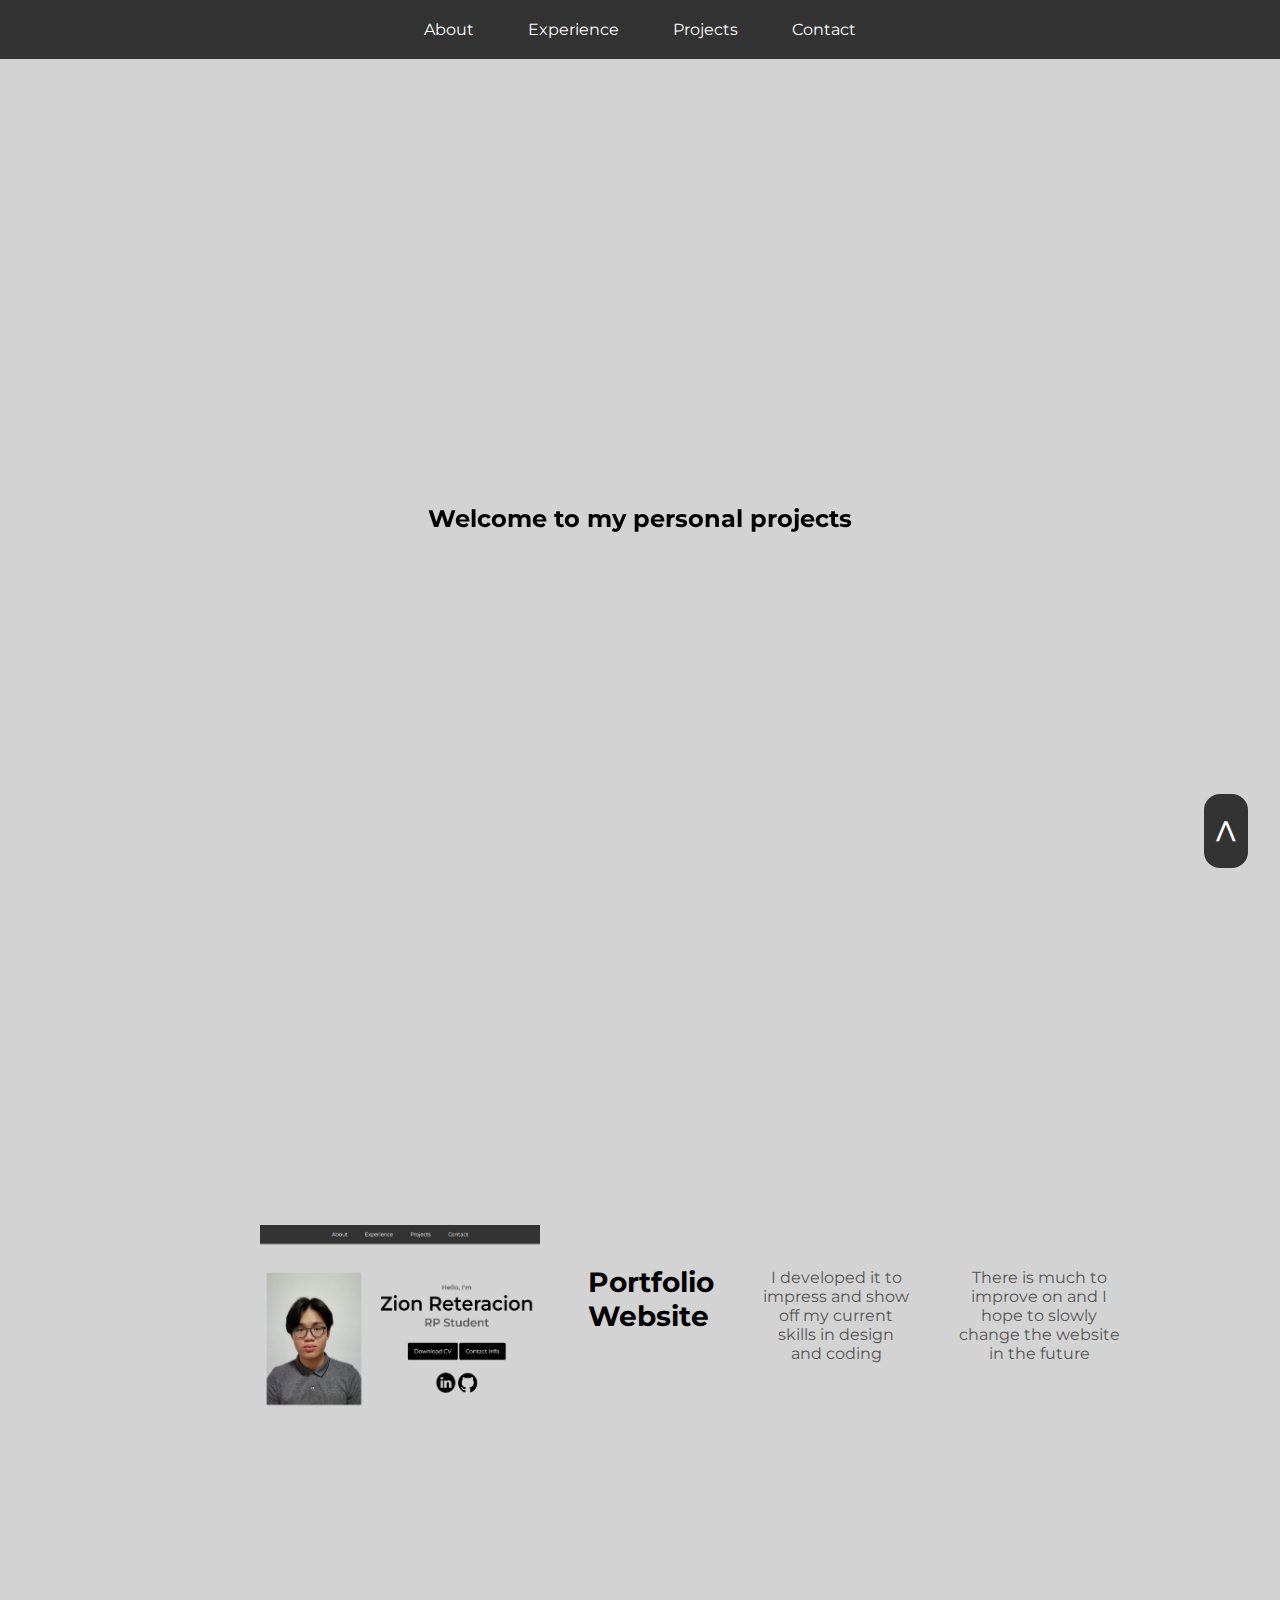
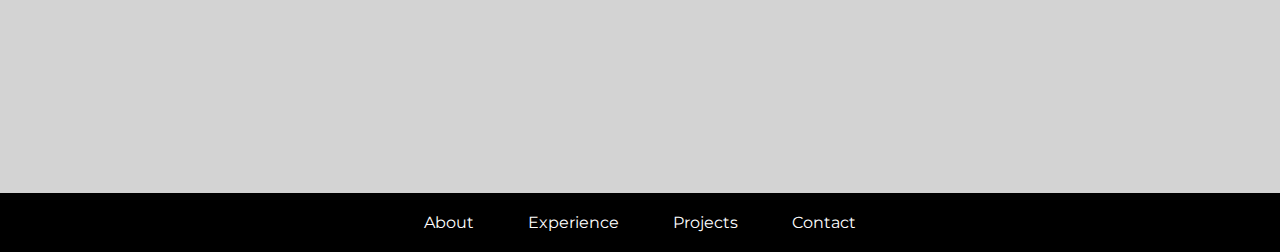
<file: personal.html>
<!DOCTYPE html>
<html lang="en">
<head>
    <meta charset="UTF-8">
    <meta name="viewport" content="width=device-width, initial-scale=1.0">
    <title>My Portfolio</title>
    <link rel = "stylesheet" href="style.css"/>
    <link rel = "stylesheet" href="mediaqueries.css"/>
    <link rel = "stylesheet" href="script.js"/>
    <script defer src="script.js"></script> 
</head>
<body>

  <ul>
    <li><a href="index.html">About </a>
        <ul class="dropdown">
            <li><a href="judo.html">Judo</a></li>
            <li><a href="band.html">Writing</a></li>
        </ul>
    </li>
    <li><a href="#">Experience </a>           
         <ul class="dropdown">
            <li><a href="ejob.html">E-Job</a></li>
        </ul>
    </li>
    <li>
      <a href="#">Projects</a>
      <ul class="dropdown">
        <li><a href="school.html">School</a></li>
        <li><a href="personal.html">Personal</a></li>
      </ul>
    </li>
      <li><a href="contact.html">Contact</a></li>
 </ul>


      <section class = "hidden">
        <h2> Welcome to my personal projects</h2>

      </section>

      <a href="#" class="back-to-top">
        <span class="material-icons">^</span>
      </a>

      <section id="profile">
        <div class="section__pic-container">
          <img
          src="assets/website.png"
          alt="My Github profile"
          width="280"
          height="200"
          onclick="location.href='https://github.com/Zxnion/Portfolio-Website'"
         />
        </div>
        <h2 class="section__text__p2"> Portfolio Website </h2>
        <p class="section__text__p1">I developed it to impress and show off my current skills in design and coding</p>
        <p class="section__text__p1">There is much to improve on and I hope to slowly change the website in the future</p>
      </section>

</body>

<footer>

  <ul>
    <li><a href="index.html">About </a>
        <ul class="dropdown">
            <li><a href="judo.html">Judo</a></li>
            <li><a href="band.html">Writing</a></li>
        </ul>
    </li>
    <li><a href="#">Experience </a>           
         <ul class="dropdown">
            <li><a href="ejob.html">E-Job</a></li>
        </ul>
    </li>
    <li>
      <a href="#">Projects</a>
      <ul class="dropdown">
        <li><a href="school.html">School</a></li>
        <li><a href="personal.html">Personal</a></li>
      </ul>
    </li>
      <li><a href="contact.html">Contact</a></li>
 </ul>

</footer>
</html>
</file>
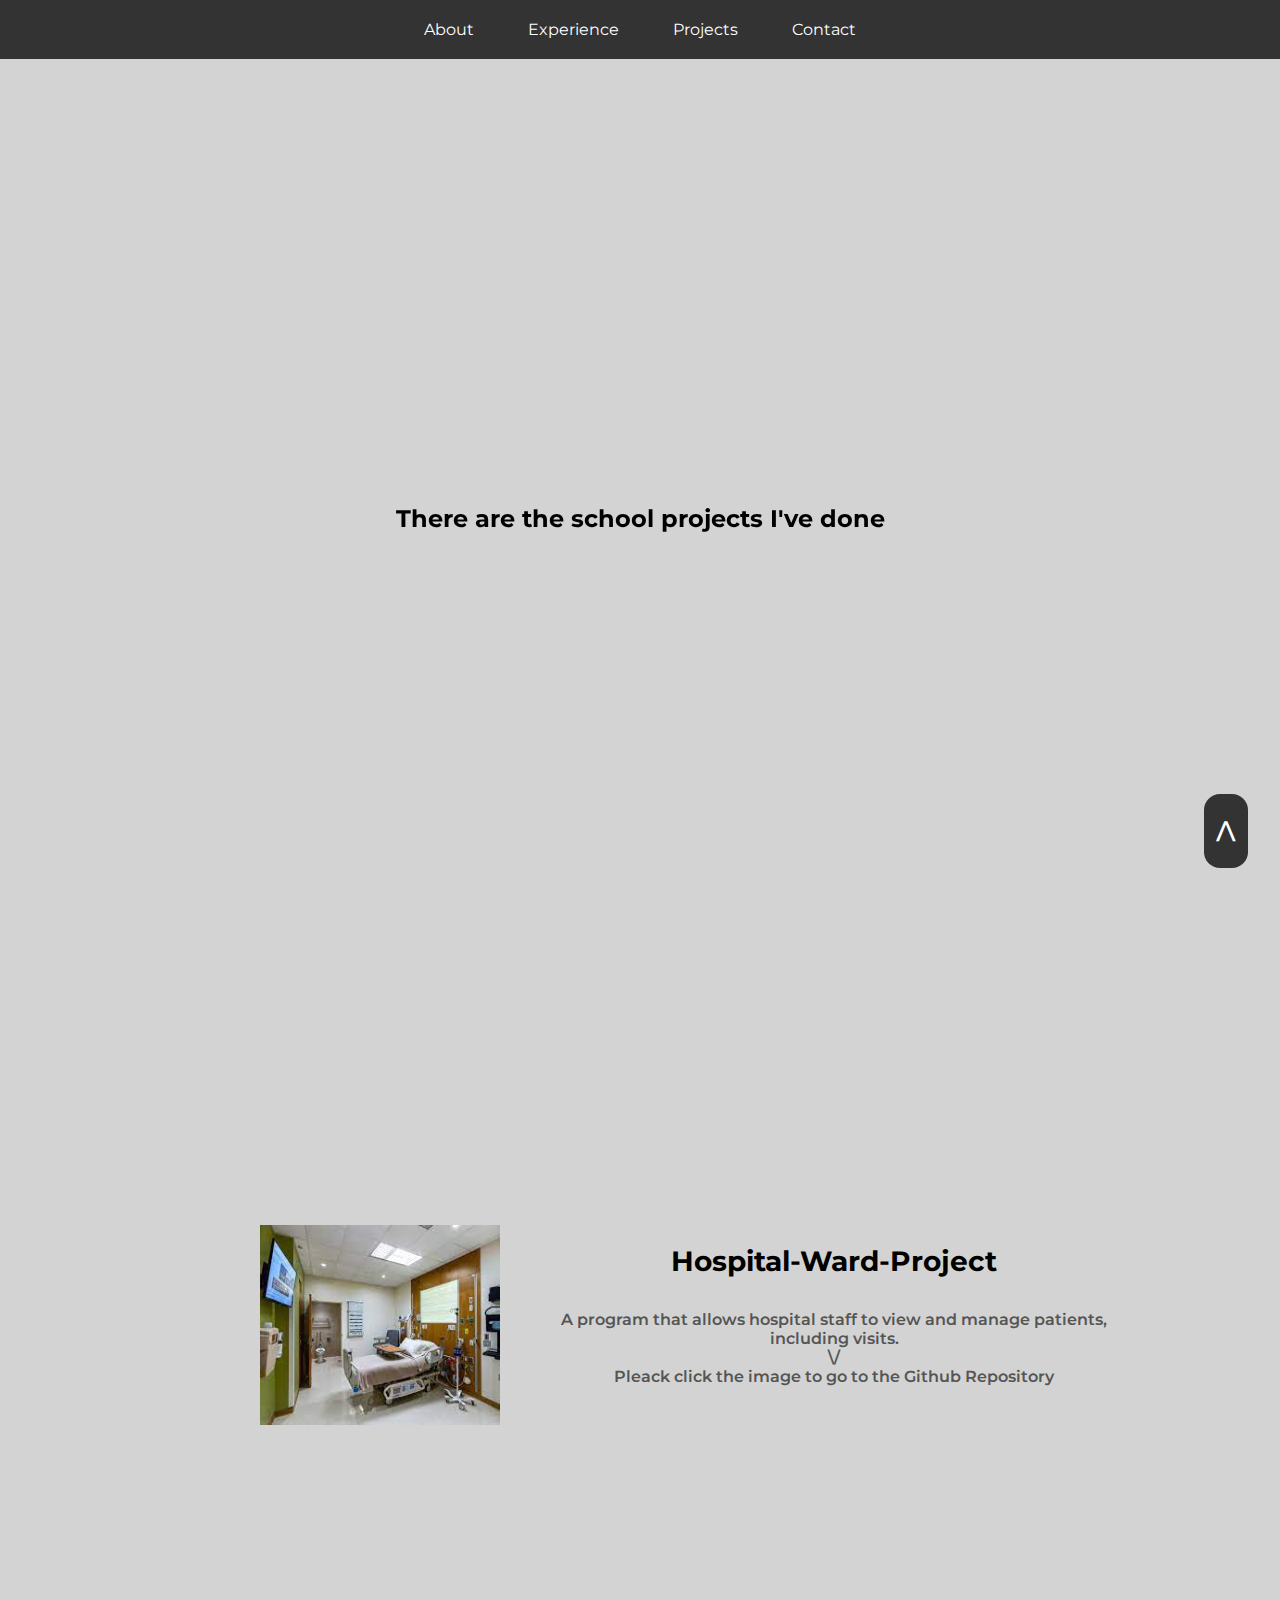
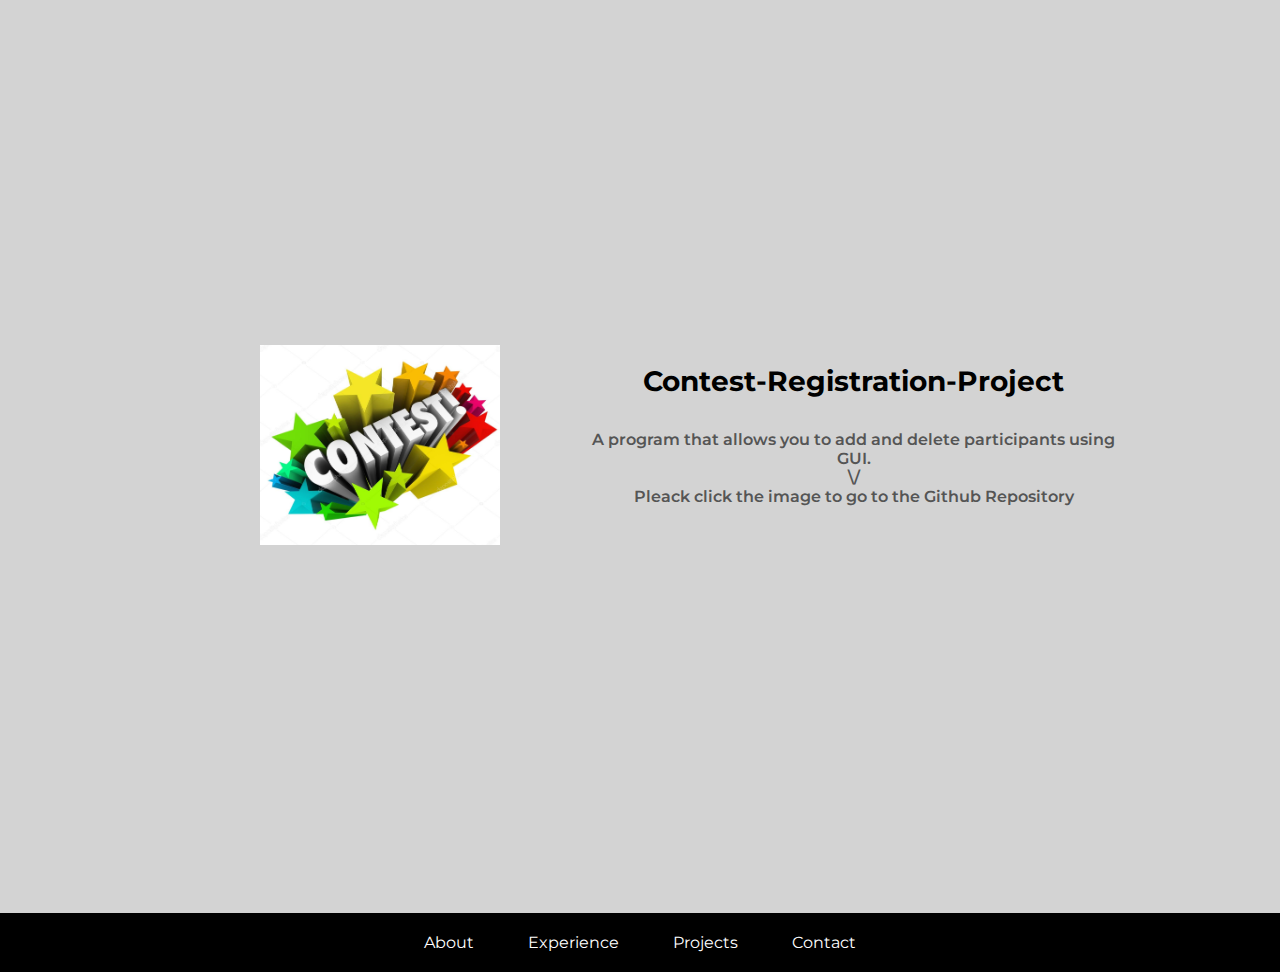
<file: school.html>
<!DOCTYPE html>
<html lang="en">
<head>
    <meta charset="UTF-8">
    <meta name="viewport" content="width=device-width, initial-scale=1.0">
    <title>My Portfolio</title>
    <link rel = "stylesheet" href="style.css"/>
    <link rel = "stylesheet" href="mediaqueries.css"/>
    <link rel = "stylesheet" href="script.js"/>
    <script defer src="script.js"></script> 
</head>
<body>

  <ul>
    <li><a href="index.html">About </a>
        <ul class="dropdown">
            <li><a href="judo.html">Judo</a></li>
            <li><a href="band.html">Writing</a></li>
        </ul>
    </li>
    <li><a href="#">Experience </a>           
         <ul class="dropdown">
            <li><a href="ejob.html">E-Job</a></li>
        </ul>
    </li>
    <li>
      <a href="#">Projects</a>
      <ul class="dropdown">
        <li><a href="school.html">School</a></li>
        <li><a href="personal.html">Personal</a></li>
      </ul>
    </li>
      <li><a href="contact.html">Contact</a></li>
 </ul>


      <section class = "hidden">
        <h2>There are the school projects I've done</h2>
      </section>


      <a href="#" class="back-to-top">
        <span class="material-icons">^</span>
      </a>

      <section  id="profile">
        <div class="section__pic-container">
          <img
          src="./assets/hospital.jpeg"
          alt="My Github profile"
          width="240"
          height="200"
          onclick="location.href='https://github.com/Zxnion/Hospital-Java-Project'"
         />
        </div>
        <div class="section__text">
          <h2 class="section__text__p2"> Hospital-Ward-Project</h2>
          <p class="section__text__p1">A program that allows hospital staff to view and manage patients, including visits.</p>
          <p class="section__text__p1">\/</p>
          <p class="section__text__p1">Pleack click the image to go to the Github Repository</p>
          </div>
      </section>

      <section  id="profile">
        <div class="section__pic-container">
          <img
          src="./assets/contest.jpg"
          alt="My Github profile"
          width="240"
          height="200"
          onclick="location.href='https://github.com/Zxnion/Contestant-Registration'"
         />
        </div>
        <div class="section__text">
          <h2 class="section__text__p2"> Contest-Registration-Project</h2>
          <p class="section__text__p1">A program that allows you to add and delete participants using GUI.</p>
          <p class="section__text__p1">\/</p>
          <p class="section__text__p1">Pleack click the image to go to the Github Repository</p>
          </div>
      </section>

</body>

<footer>

  <ul>
    <li><a href="index.html">About </a>
        <ul class="dropdown">
            <li><a href="judo.html">Judo</a></li>
            <li><a href="band.html">Writing</a></li>
        </ul>
    </li>
    <li><a href="#">Experience </a>           
         <ul class="dropdown">
            <li><a href="ejob.html">E-Job</a></li>
        </ul>
    </li>
    <li>
      <a href="#">Projects</a>
      <ul class="dropdown">
        <li><a href="school.html">School</a></li>
        <li><a href="personal.html">Personal</a></li>
      </ul>
    </li>
      <li><a href="contact.html">Contact</a></li>
 </ul>

</footer>
</html>
</file>
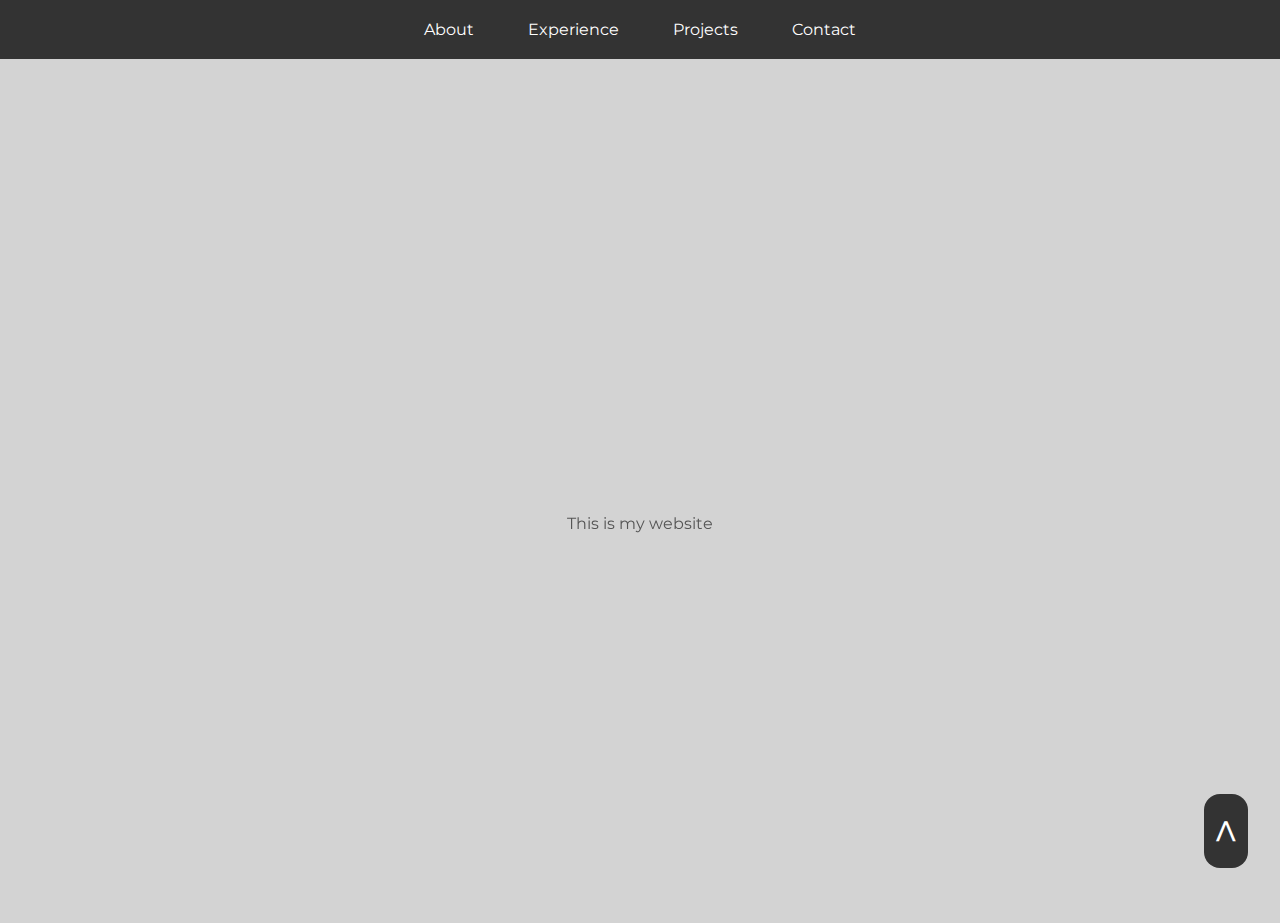
<file: test.html>
<!DOCTYPE html>
<html lang="en">
<head>
    <meta charset="UTF-8">
    <meta name="viewport" content="width=device-width, initial-scale=1.0">
    <title>My Portfolio</title>
    <link rel = "stylesheet" href="style.css"/>
    <link rel = "stylesheet" href="mediaqueries.css"/>
    <link rel = "stylesheet" href="script.js"/>
    <script defer src="script.js"></script> 
</head>
<body>

  <ul>
    <li><a href="index.html">About </a>
        <ul class="dropdown">
            <li><a href="judo.html">Judo</a></li>
            <li><a href="band.html">Band</a></li>
        </ul>
    </li>
    <li><a href="#">Experience </a>           
         <ul class="dropdown">
            <li><a href="ejob.html">E-Job</a></li>
        </ul>
    </li>
    <li>
      <a href="#">Projects</a>
      <ul class="dropdown">
        <li><a href="school.html">School</a></li>
        <li><a href="personal.html">Personal</a></li>
      </ul>
    </li>
      <li><a href="contact.html">Contact</a></li>
 </ul>

<section class="hidden">
 <p>This is my website</p>
</section>

<a href="#" class="back-to-top">
    <span class="material-icons">^</span>
  </a>

</body>
</html>
</file>
<file: style.css>
@import url('https://fonts.googleapis.com/css2?family=Montserrat:ital,wght@0,300;0,400;0,500;0,600;1,400&display=swap');



h2 {
    display: grid;
    place-items: center;
    align-content: center;
    margin-bottom: 10px;
}

body {
    font-family: 'Montserrat', sans-serif;
    margin: 0;
    padding: 0;
    background-color: lightgray;
}

section {
    display: grid;
    place-items: center;
    align-content: center;
    min-height: 100vh;
}

.hidden {
    opacity: 0;
    filter: blur(5px);
    transform: translateX(-100%);
    transition: all 1s;

}

.show {
    opacity: 1;
    filter: blur(0);
    transform: translateX(0);
    transition: all 1s;
}

.section__pic-container img {
  margin-left: 100px; /* Adjust the value as needed */
}

 
/* Transition */
html {
    scroll-behavior: smooth;
}

p {
    color: rgb(85, 85, 85)
}

a, 
.btn {
    transition: all 300ms ease;
}


* {
    padding: 0;
    margin: 0;
    font-family: 'Montserrat', sans-serif;
}

ul {
    list-style: none;
    background: #333;
    text-align: center;
}

ul li {
    display: inline-block;
    position: relative;
}

ul li a {
    display: block;
    padding: 20px 25px;
    color: #FFF;
    text-decoration: none;
    text-align: center;
    font-size: 16px;
}

ul li ul.dropdown li {
    display: block;
    background: #333;
    margin: 2px 0px;
}

ul li ul.dropdown {
    width:auto;
    background: #ffffff;
    position: absolute;
    z-index: 999;
    display: none;
}

ul li a:hover {
    background: #222;
}

ul li:hover ul.dropdown{
    display: block;
}
   

footer {
  margin-top: 150px; /* Adjust the padding to add space around the footer content */
}

footer ul {
  list-style: none;
  background: #000000;
  text-align: center;
}

footer ul li {
  display: inline-block;
  position: relative;
}

footer ul li a {
  display: block;
  padding: 20px 25px;
  color: #FFF;
  text-decoration: none;
  text-align: center;
  font-size: 16px;
}

footer ul li ul.dropdown li {
  display: block;
  background: #333;
  margin: 2px 0px;
}

footer ul li ul.dropdown {
  width:auto;
  background: #ffffff;
  position: absolute;
  z-index: 999;
  display: none;
  bottom: 100%;
}

footer ul li a:hover {
  background: #222;
}

footer ul li:hover ul.dropdown{
  display: block;
}



/* CONTACT */
header {
    background-color: rgb(0, 0, 0);
    color: white;
    text-align: center;
    padding: 1.5em;
}

.contact-container {
    max-width: 600px;
    margin: 20px auto;
    padding: 20px;
    background-color: white;
    border-radius: 8px;
    box-shadow: 0 0 10px rgba(0, 0, 0, 0.1);
}

label {
    display: block;
    margin-bottom: 8px;
}

input,
textarea {
    width: 100%;
    padding: 8px;
    margin-bottom: 16px;
    box-sizing: border-box;
    border: 1px solid #ccc;
    border-radius: 4px;
}

button {
    background-color: #000000;
    color: white;
    padding: 15px 20px;
    border: none;
    border-radius: 4px;
    cursor: pointer;
}


/* BACK TO TOP */
.back-to-top {
	position: fixed;
	bottom: 2rem;
	right: 2rem;
	display: inline-flex;
	align-items: center;
	justify-content: center;
	background-color: #333;
	border-radius: 1rem;
	padding: 0.5rem;
	text-decoration: none;
	transition: 0.2s ease-out;
}

.back-to-top span {
	color: #fff;
	font-size: 3rem;
	transition: 0.2s ease-out;
}

.back-to-top:hover {
	background-color:  grey;
}
.back-to-top:hover span {
	transform: translateY(-4px);
}



/* Image Slider */

img {
  margin-top: 10px;
}

.img-slider{
    position: relative;
    width: 800px;
    height: 600px;
    margin: 10px;
  }
  
  .img-slider .slide{
    z-index: 1;
    position: absolute;
    width: 100%;
    clip-path: circle(0% at 0 50%);
  }
  
  .img-slider .slide.active{
    clip-path: circle(150% at 0 50%);
    transition: 2s;
    transition-property: clip-path;
  }
  
  .img-slider .slide img{
    z-index: 1;
    width: 100%;
    border-radius: 5px;
  }
  
  .img-slider .slide .info{
    position: absolute;
    top: 0;
    padding: 15px 30px;
  }
  
  .img-slider .slide .info h2{
    color: #fff;
    font-size: 45px;
    text-transform: uppercase;
    font-weight: 800;
    letter-spacing: 2px;
  }
  
  .img-slider .slide .info p{
    color: #fff;
    background: rgba(0, 0, 0, 0.1);
    font-size: 16px;
    width: 60%;
    padding: 10px;
    border-radius: 4px;
  }
  
  .img-slider .navigation{
    z-index: 2;
    position: absolute;
    display: flex;
    bottom: 30px;
    left: 50%;
    transform: translateX(-50%);
  }
  
  .img-slider .navigation .btn{
    background: rgba(27, 24, 24, 0.5);
    width: 12px;
    height: 12px;
    margin: 10px;
    border-radius: 50%;
    cursor: pointer;
  }
  
  .img-slider .navigation .btn.active{
    background: #2696E9;
    box-shadow: 0 0 2px rgba(0, 0, 0, 0.5);
  }
  

/* SECTIONS */
section {
  padding-top: 4em;
  height: 96vh;
  margin: 0 10rem;
  box-sizing: border-box;
  min-height: fit-content;
}

.section-container {
  display: flex;
}


/* INDEX */

#about {
  display: right;
  justify-content: center;
  gap: 1rem;
  height: 80vh;
}




/* PROFILE SECTION */


#profile {
  display: flex;
  justify-content: center;
  gap: 3rem;
  height: 80vh;
}

.section__pic-container {
  display: flex;
  height: 400px;
  width: 400px;
  margin-top: 200px;
}

.section__text {
  align-self: center;
  text-align: center;
}

.section__text p {
  font-weight: 600;
}

.section__text__p1 {
  text-align: center;
}

.section__text__p2 {
  font-size: 1.75rem;
  margin-bottom: 2rem;
}

.title {
  font-size: 3rem;
  text-align: center;
}

#socials-container {
  display: flex;
  justify-content: center;
  margin-top: 1.5rem;
  gap: 0.5rem;
}
 
/* ICONS */

.icon {
  cursor: pointer;
  height: 3rem;
}
</file>
<file: mediaqueries.css>
@media screen and (max-width: 1200px) {
    #desktop-nav {
      display: none;
    }
    #hamburger-nav {
      display: flex;
    }
}

@media (max-width: 420px){
  .img-slider{
    width: 320px;
    height: 200px;
  }

  .img-slider .slide .info{
    padding: 5px 10px;
  }

  .img-slider .slide .info h2{
    font-size: 25px;
  }

  .img-slider .slide .info p{
    width: 90%;
    font-size: 11px;
  }

  .img-slider .navigation{
    bottom: 10px;
  }
}

@media (max-width: 800px){
  .img-slider{
    width: 800px;
    height: 375px;
  }

  .img-slider .slide .info{
    padding: 10px 25px;
  }

  .img-slider .slide .info h2{
    font-size: 35px;
  }

  .img-slider .slide .info p{
    width: 70%;
    font-size: 15px;
  }

  .img-slider .navigation{
    bottom: 25px;
  }

  .img-slider .navigation .btn{
    width: 10px;
    height: 10px;
    margin: 8px;
  }
}

@media (max-width: 620px){
  .img-slider{
    width: 400px;
    height: 250px;
  }

  .img-slider .slide .info{
    padding: 10px 20px;
  }

  .img-slider .slide .info h2{
    font-size: 30px;
  }

  .img-slider .slide .info p{
    width: 80%;
    font-size: 13px;
  }

  .img-slider .navigation{
    bottom: 15px;
  }

  .img-slider .navigation .btn{
    width: 8px;
    height: 8px;
    margin: 6px;
  }
}
</file>
